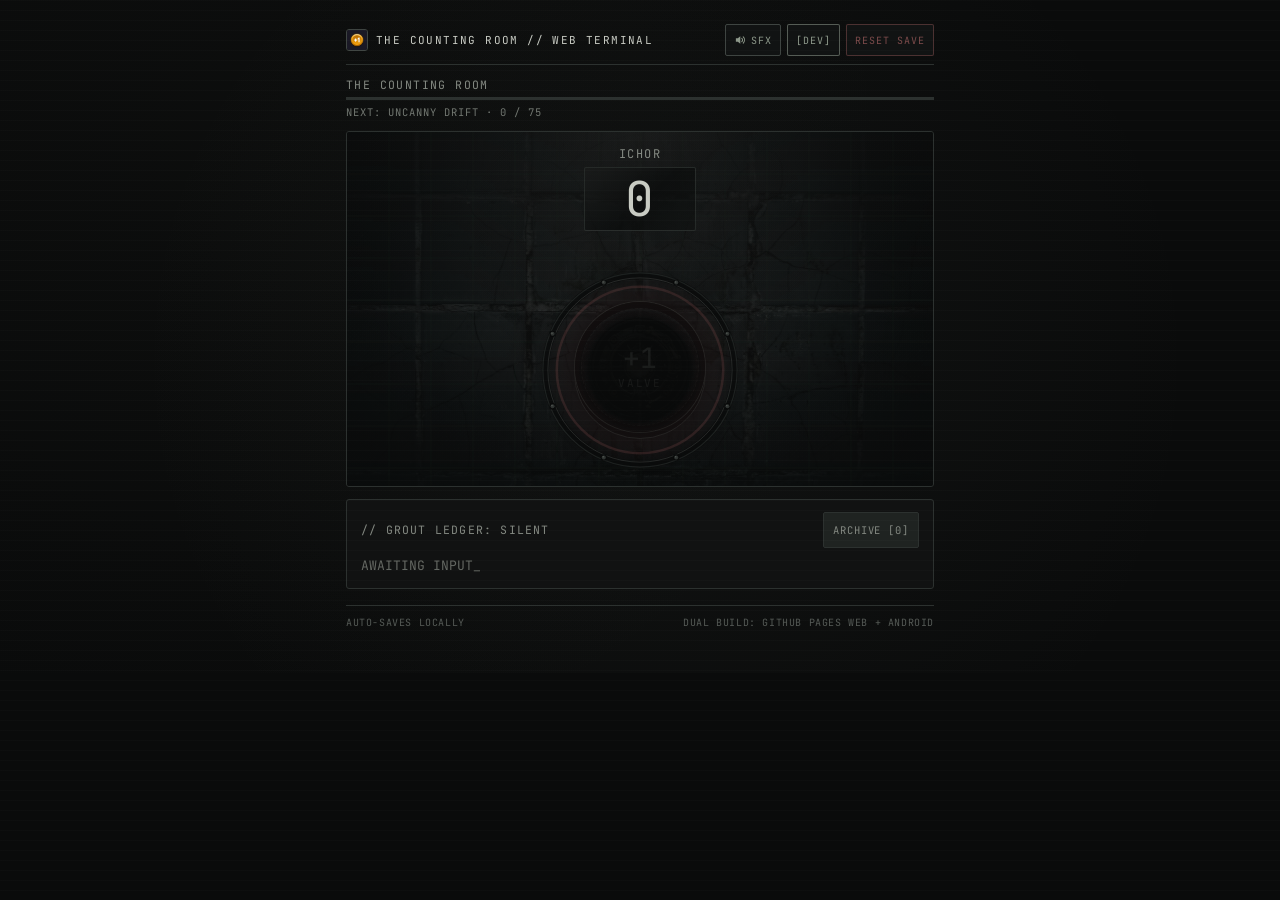
<file: index.html>
<!doctype html>
<html lang="en">
  <head>
    <meta charset="utf-8" />
    <meta name="viewport" content="width=device-width, initial-scale=1" />
    <meta http-equiv="refresh" content="0; url=./docs/" />
    <title>Tap Counter // Entering The Counting Room</title>
    <style>
      html,
      body {
        margin: 0;
        height: 100%;
        background: #0a0b0b;
        color: #838881;
        font-family: ui-monospace, SFMono-Regular, Menlo, Monaco, Consolas, monospace;
        display: flex;
        align-items: center;
        justify-content: center;
        text-align: center;
      }
      a {
        color: #8d988a;
        text-decoration: none;
        border: 1px solid #3e4441;
        padding: 10px 16px;
        border-radius: 2px;
        letter-spacing: 1px;
        font-size: 12px;
      }
    </style>
    <script>
      window.location.replace('./docs/');
    </script>
  </head>
  <body>
    <a href="./docs/">ENTER THE COUNTING ROOM</a>
  </body>
</html>
</file>
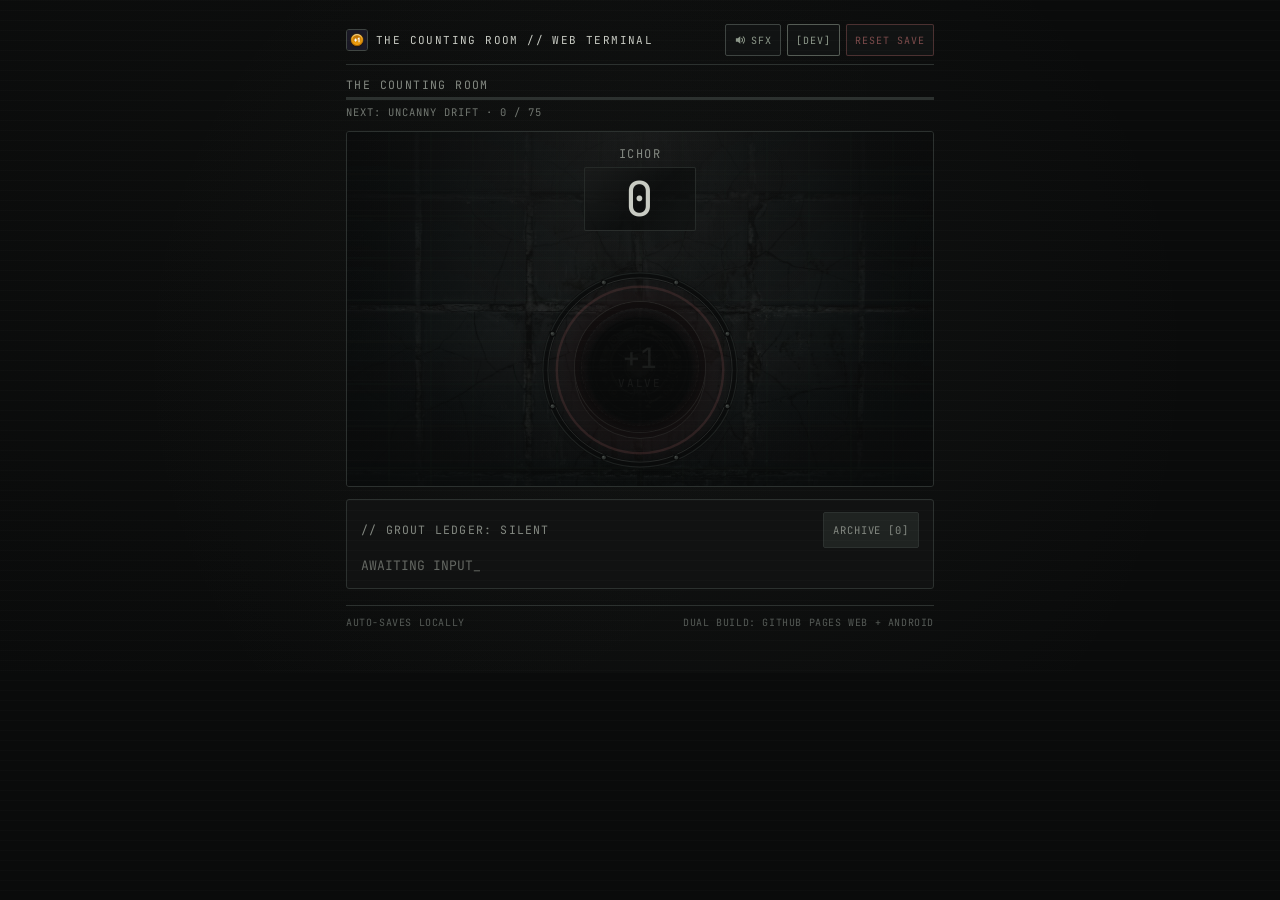
<file: docs/index.html>
<!doctype html>
<html lang="en">
  <head>
    <meta charset="utf-8" />
    <meta
      name="viewport"
      content="width=device-width, initial-scale=1, maximum-scale=1, user-scalable=no, viewport-fit=cover"
    />
    <meta name="theme-color" content="#0A0B0B" />
    <meta
      name="description"
      content="The Tending of the Unnamed Organ — a surreal, grotesque multi-arc incremental chamber playable in the browser and on Android."
    />
    <meta http-equiv="Cache-Control" content="no-cache, no-store, must-revalidate" />
    <meta http-equiv="Pragma" content="no-cache" />
    <meta name="app-build" content="3.16" />
    <title>Tap Counter // The Counting Room</title>
    <link rel="icon" type="image/png" href="./assets/icon.png" />
    <link rel="stylesheet" href="./styles.css?v=3.16" />
  </head>
  <body data-phase="0" data-arc="arc_1">
    <main class="app-shell">
      <header class="landing-bar">
        <div class="landing-identity">
          <img class="landing-icon" src="./assets/icon.png" alt="Chamber valve seal" />
          <h1 id="landing-title" class="landing-title">THE COUNTING ROOM // WEB TERMINAL</h1>
        </div>
        <div class="landing-actions">
          <button
            id="audio-mute-btn"
            type="button"
            class="mini-btn mini-btn--audio"
            aria-pressed="false"
            aria-label="Mute sound effects and room ambience"
          >
            <svg
              class="audio-icon"
              viewBox="0 0 16 16"
              width="12"
              height="12"
              aria-hidden="true"
              focusable="false"
            >
              <path
                class="audio-icon-speaker"
                fill="currentColor"
                d="M2.5 5.8h2.6L8.4 3v10L5.1 10.2H2.5z"
              />
              <path
                class="audio-icon-waves"
                fill="none"
                stroke="currentColor"
                stroke-width="1.4"
                stroke-linecap="round"
                d="M10.4 5.7a3.2 3.2 0 0 1 0 4.6M12.3 3.9a5.8 5.8 0 0 1 0 8.2"
              />
              <path
                class="audio-icon-slash"
                fill="none"
                stroke="currentColor"
                stroke-width="1.5"
                stroke-linecap="round"
                d="M10.3 5.5l4.2 5M14.5 5.5l-4.2 5"
              />
            </svg>
            <span id="audio-mute-label">SFX</span>
          </button>
          <button
            id="open-dev-btn"
            type="button"
            class="mini-btn mini-btn--dev"
            aria-label="Open clinical developer testing console"
          >
            [DEV]
          </button>
          <button
            id="wipe-save-btn"
            type="button"
            class="mini-btn mini-btn--danger"
            aria-label="Reset browser chamber save"
          >
            RESET SAVE
          </button>
        </div>
      </header>

      <!-- ==================== ARC 1: THE COUNTING ROOM ==================== -->
      <div id="arc1-shell" class="arc-shell">
        <section class="telemetry-header" aria-label="Chamber state">
          <div class="telemetry-row">
            <span id="phase-header" class="phase-label">THE COUNTING ROOM</span>
          </div>
          <div class="progress-track" aria-hidden="true">
            <div id="phase-progress-fill" class="progress-fill"></div>
          </div>
          <div id="threshold-status" class="threshold-status">NEXT: UNCANNY DRIFT · 0 / 75</div>
        </section>

        <section class="chamber-card" aria-label="Chamber wall and valve">
          <canvas id="chamber-backdrop-canvas" class="chamber-backdrop-canvas" aria-hidden="true"></canvas>
          <div id="chamber-jar-shelves" class="chamber-jar-shelves" aria-hidden="true"></div>

          <div class="chamber-foreground">
            <div class="counter-block">
              <div class="ichor-top-row">
                <span class="ichor-label">ICHOR</span>
                <span id="ichor-rate" class="ichor-rate" hidden></span>
              </div>

              <div class="counter-glass-wrap">
                <div id="counter-glass-plate" class="counter-glass-plate">
                  <span id="counter-value" class="counter-value" aria-live="polite">0</span>
                </div>
                <canvas id="leech-overlay-canvas" class="leech-overlay-canvas" aria-hidden="true"></canvas>
              </div>

              <div class="status-pills-row">
                <span id="stillness-text" class="status-tag" hidden></span>
                <span id="stillness-active-badge" class="status-tag status-tag--stillness" hidden>
                  STILLNESS DRIPPING
                </span>
                <span id="gaze-active-badge" class="status-tag status-tag--gaze" hidden></span>
                <span id="clamp-active-badge" class="status-tag status-tag--danger" hidden></span>
                <span id="bloom-active-badge" class="status-tag status-tag--danger" hidden></span>
              </div>
            </div>

            <div class="valve-arena">
              <canvas id="valve-hands-canvas" class="valve-hands-canvas" aria-hidden="true"></canvas>
              <div class="valve-well">
                <div class="valve-shadow-base" aria-hidden="true"></div>
                <button
                  id="valve-button"
                  type="button"
                  class="valve-button"
                  aria-label="Press the recessed wall valve to extract ichor"
                >
                  <span id="valve-wheel-rotator" class="valve-wheel-rotator" aria-hidden="true">
                    <img class="valve-art-img" src="./assets/img_recessed_valve.jpg" alt="" aria-hidden="true" />
                    <span class="valve-spokes" aria-hidden="true"></span>
                  </span>
                  <span class="valve-vignette" aria-hidden="true"></span>
                  <span id="valve-yield-text" class="valve-yield-text">+1</span>
                  <span id="valve-sub-label" class="valve-sub-label">VALVE</span>
                </button>
              </div>
              <div id="residue-layer" class="residue-layer" aria-hidden="true"></div>
            </div>
          </div>

          <canvas id="lamps-foreground-canvas" class="lamps-foreground-canvas" aria-hidden="true"></canvas>
          <div id="anomaly-layer" class="anomaly-layer"></div>
        </section>

        <section id="apparatus-deck" class="deck-panel" aria-label="Apparatus deck" hidden>
          <div id="deck-tabs" class="deck-tabs" role="tablist"></div>
          <div id="deck-content" class="deck-content"></div>
        </section>
      </div>

      <!-- ==================== ARC 2: THE INQUIRY (HAUNTED DESK) ==================== -->
      <div id="arc2-shell" class="arc-shell" hidden>
        <section class="telemetry-header telemetry-header--arc2" aria-label="Investigation telemetry">
          <div class="telemetry-row">
            <span id="arc2-header" class="phase-label">CASE I · UNCLAIMED ARREARS</span>
          </div>
          <div id="arc2-case-subtitle" class="cycle-status">Unsigned plea and twelve unpaid municipal water notices</div>
          <div class="progress-track" aria-hidden="true">
            <div id="arc2-case-progress-fill" class="progress-fill progress-fill--deep"></div>
          </div>
          <div id="arc2-chapter-status" class="threshold-status" hidden></div>
        </section>

        <section class="chamber-card chamber-card--desk" aria-label="Investigator office desk">
          <canvas id="investigator-desk-canvas" class="chamber-backdrop-canvas" aria-hidden="true"></canvas>

          <div class="chamber-foreground">
            <div class="counter-block">
              <div class="ichor-top-row">
                <span class="ichor-label">LEADS</span>
                <span id="arc2-leads-rate" class="ichor-rate" hidden></span>
              </div>

              <div class="counter-glass-plate counter-glass-plate--desk">
                <span id="arc2-leads-value" class="counter-value" aria-live="polite">0</span>
              </div>

              <div class="status-pills-row">
                <span id="arc2-silence-text" class="status-tag">SILENCE: 0</span>
                <span id="arc2-silence-badge" class="status-tag status-tag--stillness" hidden>
                  AFTER-HOURS SILENCE
                </span>
                <span id="arc2-scrub-badge" class="status-tag status-tag--gaze" hidden></span>
                <span id="arc2-focus-badge" class="status-tag status-tag--gaze" hidden></span>
              </div>
            </div>

            <div class="desk-stamp-arena">
              <button
                id="lamp-toggle-btn"
                type="button"
                class="lamp-toggle-btn"
                aria-pressed="true"
                aria-label="Pull brass desk lamp chain to switch between Daylight Leads and After-Hours Silence"
              >
                LAMP: ON (DAYLIGHT LEADS)
              </button>
              <button
                id="inspect-case-btn"
                type="button"
                class="desk-stamp-btn"
                aria-label="Stamp and inspect case file to gather leads"
              >
                <img
                  class="desk-stamp-photo"
                  src="./assets/img_arc2_case_stamp.jpg?v=3.16"
                  alt=""
                  aria-hidden="true"
                  draggable="false"
                />
                <span class="desk-stamp-scrim" aria-hidden="true"></span>
                <span id="inspect-yield-text" class="desk-stamp-yield">+1</span>
                <span class="desk-stamp-sub">STAMP CASE FILE</span>
              </button>
              <div id="arc2-residue-layer" class="residue-layer" aria-hidden="true"></div>
            </div>
          </div>

          <div id="desk-anomaly-layer" class="anomaly-layer"></div>
        </section>

        <section id="file-zero-reveal" class="file-zero-card" hidden>
          <div class="file-zero-kicker">// FILE #00 — SUBJECT INTAKE MATCH</div>
          <p class="file-zero-body">
            Distinguishing mark: pale transverse scar across left thumb. Status: Still seated at the
            recessed valve. The blotter curls back from damp hospital tile.
          </p>
          <button id="enter-arc3-btn" type="button" class="excision-btn excision-btn--confirm">
            STEP PAST THE SEAM
          </button>
        </section>

        <section id="arc2-deck" class="deck-panel" aria-label="Investigator case deck">
          <div id="arc2-deck-tabs" class="deck-tabs" role="tablist"></div>
          <div id="arc2-deck-content" class="deck-content"></div>
        </section>
      </div>

      <!-- ==================== ARC 3: THE UNMAKING (BREACH & CRIMSON FLOOD) ==================== -->
      <div id="arc3-shell" class="arc-shell arc3-shell" hidden>
        <div id="arc3-active-stage" class="arc3-active-stage">
          <section
            id="arc3-telemetry-header"
            class="telemetry-header telemetry-header--arc3"
            aria-label="Breach telemetry"
          >
            <div class="telemetry-row">
              <span id="arc3-header-title" class="phase-label phase-label--breach">BROKEN GROUT</span>
              <div id="arc3-wedge-pips" class="arc3-wedge-pips" aria-label="Driven memory wedges"></div>
            </div>
            <div class="progress-track progress-track--breach" aria-hidden="true">
              <div id="arc3-stratum-progress-fill" class="progress-fill progress-fill--breach"></div>
            </div>
            <div id="arc3-status-line" class="threshold-status threshold-status--breach">
              FRACTURE: 0 / 120 · FLOOD 8%
            </div>
          </section>

          <section class="chamber-card chamber-card--breach" aria-label="Breach chamber">
            <canvas id="arc3-breach-canvas" class="chamber-backdrop-canvas" aria-hidden="true"></canvas>
            <canvas id="arc3-flood-canvas" class="arc3-flood-canvas" aria-hidden="true"></canvas>
            <div id="arc3-jar-shelves" class="arc3-jar-shelves"></div>

            <div class="chamber-foreground arc3-foreground">
              <div class="counter-block">
                <div class="ichor-top-row">
                  <span id="arc3-hemorrhage-label" class="ichor-label ichor-label--breach">HEMORRHAGE</span>
                  <span id="arc3-flood-readout" class="ichor-rate ichor-rate--breach">FLOOD 8%</span>
                </div>

                <div class="counter-glass-plate counter-glass-plate--breach">
                  <span id="arc3-hemorrhage-value" class="counter-value" aria-live="polite">0</span>
                </div>

                <div class="status-pills-row">
                  <span id="arc3-clot-badge" class="status-tag status-tag--danger" hidden></span>
                  <span id="arc3-freeze-badge" class="status-tag status-tag--breach-calm" hidden></span>
                  <span id="arc3-momentum-badge" class="status-tag status-tag--breach-hot" hidden></span>
                  <span id="arc3-surge-badge" class="status-tag status-tag--breach-hot" hidden></span>
                </div>
              </div>

              <button
                id="arc3-canvas-drive-wedge"
                type="button"
                class="arc3-canvas-wedge-btn"
                aria-label="Drive memory wedge into the open seam"
                hidden
              >
                DRIVE WEDGE
              </button>

              <div id="arc3-wrench-arena" class="arc3-wrench-arena">
                <div class="valve-well">
                  <div class="valve-shadow-base" aria-hidden="true"></div>
                  <button
                    id="arc3-wrench-btn"
                    type="button"
                    class="valve-button arc3-wrench-btn"
                    aria-label="Wrench the valve counter-clockwise to fracture the chamber wall"
                  >
                    <span id="arc3-valve-rotator" class="valve-wheel-rotator" aria-hidden="true">
                      <img id="arc3-wrench-art" class="valve-art-img" src="./assets/img_arc3_wrench_valve.jpg?v=3.16" alt="" aria-hidden="true" />
                      <span class="valve-spokes" aria-hidden="true"></span>
                    </span>
                    <span class="valve-vignette arc3-wrench-vignette" aria-hidden="true"></span>
                    <span id="arc3-wrench-yield" class="valve-yield-text">+4.5</span>
                    <span id="arc3-wrench-sub" class="valve-sub-label">WRENCH CCW</span>
                  </button>
                </div>
                <div id="arc3-residue-layer" class="residue-layer" aria-hidden="true"></div>
              </div>

              <div id="arc3-finale-panel" class="arc3-finale-panel" hidden>
                <div id="arc3-final-pull-count" class="arc3-finale-kicker">PULL 0 OF 5</div>
                <button
                  id="arc3-final-pull-btn"
                  type="button"
                  class="arc3-final-pull-btn"
                  aria-label="Pull the open seam wider"
                >
                  WRENCH THE JAMB FREE (1 / 5)
                </button>
                <div class="arc3-finale-cd-track" aria-hidden="true">
                  <div id="arc3-final-pull-cooldown-fill" class="arc3-finale-cd-fill"></div>
                </div>
              </div>
            </div>

            <div id="arc3-rupture-layer" class="anomaly-layer"></div>
          </section>

          <div id="arc3-drive-banner" class="arc3-drive-banner" hidden>
            <button id="arc3-drive-banner-btn" type="button" class="excision-btn excision-btn--confirm">
              DRIVE WEDGE
            </button>
          </div>

          <section id="arc3-deck-panel" class="deck-panel deck-panel--breach" aria-label="Unmaking deck">
            <div id="arc3-deck-tabs" class="deck-tabs" role="tablist"></div>
            <div id="arc3-deck-content" class="deck-content"></div>
          </section>
        </div>

        <!-- Quiet Full-Bleed Crimson Submerged Aftermath -->
        <section id="arc3-submerged-overlay" class="arc3-submerged-stage" aria-label="Submerged aftermath" hidden>
          <canvas id="arc3-submerged-canvas" class="arc3-submerged-canvas" aria-hidden="true"></canvas>
          <div class="arc3-submerged-inner">
            <div class="arc3-submerged-kicker">THE SEAM HAS GIVEN WAY</div>
            <div id="arc3-submerged-count" class="arc3-submerged-meta">NOTES RECOVERED: 0</div>
            <div class="arc3-submerged-nav">
              <button id="arc3-submerged-archive-btn" type="button" class="arc3-ghost-btn">
                ARCHIVE
              </button>
            </div>
          </div>
        </section>
      </div>

      <!-- ==================== SHARED GROUT / CASE LEDGER ==================== -->
      <section id="ledger-panel" class="ledger-panel" aria-label="Grout transmission ledger">
        <div class="ledger-head">
          <span id="ledger-speaker" class="ledger-speaker">// GROUT LEDGER: SILENT</span>
          <button
            id="open-archive-btn"
            type="button"
            class="archive-pill"
            aria-label="Open recovered notes archive"
          >
            ARCHIVE [0]
          </button>
        </div>
        <div id="ledger-divider" class="ledger-divider" hidden></div>
        <p id="ledger-body" class="ledger-body ledger-body--idle">AWAITING INPUT_</p>
      </section>

      <footer class="landing-footer">
        <span>AUTO-SAVES LOCALLY</span>
        <span>DUAL BUILD: GITHUB PAGES WEB + ANDROID</span>
      </footer>
    </main>

    <!-- Non-blocking Dual-Lane Side-Margin Dripping Overlays (Right = Priority Story, Left = Subordinate Chamber Events) -->
    <div id="story-drip-layer" class="drip-lane drip-lane--story" aria-live="polite" aria-atomic="true"></div>
    <div id="event-drip-layer" class="drip-lane drip-lane--event" aria-live="polite" aria-atomic="true"></div>

    <!-- Recovered Fragments Archive Modal -->
    <div id="archive-modal" class="modal-backdrop" role="dialog" aria-modal="true" aria-labelledby="archive-modal-title" hidden>
      <div class="modal-sheet">
        <div class="modal-head">
          <h2 id="archive-modal-title" class="modal-title">// RECOVERED FRAGMENTS</h2>
          <button id="close-archive-btn" type="button" class="mini-btn">CLOSE</button>
        </div>
        <div id="archive-list" class="modal-body"></div>
      </div>
    </div>

    <!-- Clinical Dev Console Modal -->
    <div id="dev-modal" class="modal-backdrop" role="dialog" aria-modal="true" aria-labelledby="dev-modal-title" hidden>
      <div class="modal-sheet modal-sheet--dev">
        <div class="modal-head">
          <h2 id="dev-modal-title" class="modal-title">// CLINICAL DEV CONSOLE</h2>
          <button id="close-dev-btn" type="button" class="mini-btn">CLOSE</button>
        </div>
        <div class="modal-body dev-body">
          <div class="dev-section">
            <div class="dev-section-label">ACTIVE ARC</div>
            <div class="dev-chip-row">
              <button type="button" class="dev-chip" data-dev-arc="arc_1">ARC 1 // CHAMBER</button>
              <button type="button" class="dev-chip" data-dev-arc="arc_2">ARC 2 // DESK</button>
              <button type="button" class="dev-chip" data-dev-arc="arc_3">ARC 3 // SEAM</button>
            </div>
          </div>

          <div class="dev-section">
            <div class="dev-section-label">EXCISION MILESTONE UNLOCK (M0 – M6)</div>
            <div class="dev-chip-row">
              <button type="button" class="dev-chip" data-dev-m="0">M0</button>
              <button type="button" class="dev-chip" data-dev-m="1">M1</button>
              <button type="button" class="dev-chip" data-dev-m="2">M2</button>
              <button type="button" class="dev-chip" data-dev-m="3">M3</button>
              <button type="button" class="dev-chip" data-dev-m="4">M4</button>
              <button type="button" class="dev-chip" data-dev-m="5">M5</button>
              <button type="button" class="dev-chip" data-dev-m="6">M6</button>
            </div>
          </div>

          <div class="dev-section">
            <div class="dev-section-label">SURGICAL SCAR TREE</div>
            <div class="dev-chip-row">
              <button id="dev-unlock-scars-btn" type="button" class="dev-chip">UNLOCK ALL 16 NODES</button>
              <button id="dev-clear-scars-btn" type="button" class="dev-chip">CLEAR SCAR NODES</button>
            </div>
          </div>

          <div class="dev-section">
            <div class="dev-section-label">ARC 1 RESOURCES</div>
            <div class="dev-input-grid">
              <label class="dev-field">
                <span>ICHOR</span>
                <input id="dev-ichor-input" type="number" min="0" step="1" placeholder="e.g. 250000" />
              </label>
              <label class="dev-field">
                <span>STILLNESS</span>
                <input id="dev-stillness-input" type="number" min="0" step="1" placeholder="e.g. 250" />
              </label>
              <label class="dev-field">
                <span>SCAR TISSUE</span>
                <input id="dev-scar-input" type="number" min="0" step="1" placeholder="e.g. 40" />
              </label>
            </div>
            <div class="dev-chip-row">
              <button id="dev-apply-arc1-btn" type="button" class="dev-chip dev-chip--primary">APPLY ARC 1</button>
              <button type="button" class="dev-chip" data-dev-ichor="210000">SET 210K</button>
              <button type="button" class="dev-chip" data-dev-ichor="1800000">SET 1.8M</button>
              <button type="button" class="dev-chip" data-dev-ichor="24000000">SET 24M</button>
              <button type="button" class="dev-chip" data-dev-ichor="320000000">SET 320M</button>
              <button type="button" class="dev-chip" data-dev-ichor="4500000000">SET 4.5B</button>
              <button type="button" class="dev-chip" data-dev-ichor="160000000000">SET 160B</button>
              <button id="dev-preset-stillness-btn" type="button" class="dev-chip">+300 STILL</button>
              <button id="dev-preset-scar-btn" type="button" class="dev-chip">+40 SCAR</button>
            </div>
          </div>

          <div class="dev-section">
            <div class="dev-section-label">ARC 2 CASE ANGLES &amp; DESK RESOURCES</div>
            <div class="dev-input-grid">
              <label class="dev-field">
                <span>LEADS</span>
                <input id="dev-leads-input" type="number" min="0" step="1" placeholder="e.g. 50000" />
              </label>
              <label class="dev-field">
                <span>SILENCE</span>
                <input id="dev-silence-input" type="number" min="0" step="1" placeholder="e.g. 150" />
              </label>
            </div>
            <div class="dev-chip-row">
              <button id="dev-apply-arc2-btn" type="button" class="dev-chip dev-chip--primary">APPLY ARC 2</button>
              <button type="button" class="dev-chip" data-dev-leads="200000">SET 200K LEADS</button>
              <button type="button" class="dev-chip" data-dev-case="1">CASE I</button>
              <button type="button" class="dev-chip" data-dev-case="2">CASE II</button>
              <button type="button" class="dev-chip" data-dev-case="3">CASE III</button>
              <button type="button" class="dev-chip" data-dev-case="4">CASE IV</button>
              <button type="button" class="dev-chip" data-dev-case="5">CASE V</button>
              <button id="dev-arc2-f0-btn" type="button" class="dev-chip">FILE #00</button>
              <button id="dev-toggle-lamp-btn" type="button" class="dev-chip">TOGGLE LAMP</button>
              <button id="dev-all-exhibits-btn" type="button" class="dev-chip">ALL EXHIBITS</button>
              <button id="dev-reset-arc2-btn" type="button" class="dev-chip">RESET ARC 2</button>
            </div>
          </div>

          <div class="dev-section">
            <div class="dev-section-label">ARC 3 BREACH</div>
            <div class="dev-input-grid">
              <label class="dev-field">
                <span>HEMORRHAGE</span>
                <input id="dev-hemorrhage-input" type="number" min="0" step="1" placeholder="e.g. 25000" />
              </label>
              <label class="dev-field">
                <span>FRACTURE</span>
                <input id="dev-fracture-input" type="number" min="0" step="1" placeholder="e.g. 750" />
              </label>
            </div>
            <div class="dev-chip-row">
              <button id="dev-apply-arc3-btn" type="button" class="dev-chip dev-chip--primary">APPLY ARC 3</button>
              <button type="button" class="dev-chip" data-dev-stratum="1">S1</button>
              <button type="button" class="dev-chip" data-dev-stratum="2">S2</button>
              <button type="button" class="dev-chip" data-dev-stratum="3">S3</button>
              <button type="button" class="dev-chip" data-dev-stratum="4">S4</button>
              <button type="button" class="dev-chip" data-dev-stratum="5">S5</button>
              <button id="dev-arc3-fill-fracture-btn" type="button" class="dev-chip">FILL FRACTURE</button>
              <button id="dev-arc3-finale-btn" type="button" class="dev-chip dev-chip--danger">JUMP FINALE</button>
              <button id="dev-spawn-rupture-btn" type="button" class="dev-chip">SPAWN RUPTURE</button>
              <button id="dev-reset-arc3-btn" type="button" class="dev-chip">RESET ARC 3</button>
            </div>
          </div>

          <div class="dev-section">
            <div class="dev-section-label">SIMULATION & ANOMALIES</div>
            <div class="dev-chip-row">
              <button id="dev-spawn-wall-btn" type="button" class="dev-chip">SPAWN WALL ANOMALY</button>
              <button id="dev-spawn-desk-btn" type="button" class="dev-chip">SPAWN DESK ANOMALY</button>
              <button id="dev-skip-60s-btn" type="button" class="dev-chip">FAST-FORWARD +60s</button>
              <button id="dev-wipe-btn" type="button" class="dev-chip dev-chip--danger">HARD RESET</button>
            </div>
          </div>
        </div>
      </div>
    </div>

    <!-- Browser Save Reset Confirmation Modal -->
    <div id="reset-modal" class="modal-backdrop" role="dialog" aria-modal="true" aria-labelledby="reset-modal-title" hidden>
      <div class="modal-sheet">
        <div class="modal-head">
          <h2 id="reset-modal-title" class="modal-title">// PURGE LOCAL CHAMBER RECORD</h2>
        </div>
        <div class="modal-body">
          <p class="excision-summary">
            Clear all locally stored browser Ichor, Organisms, Scar Tissue, Surgical Nodes, Case
            Files, and Archive fragments? This cannot be undone.
          </p>
          <div class="excision-btn-row">
            <button id="cancel-reset-btn" type="button" class="excision-btn excision-btn--cancel">HOLD</button>
            <button id="confirm-reset-btn" type="button" class="excision-btn excision-btn--confirm">PURGE RECORD</button>
          </div>
        </div>
      </div>
    </div>

    <script type="module" src="./src/app.js?v=3.16"></script>
  </body>
</html>
</file>
<file: docs/styles.css>
@font-face {
  font-family: 'JetBrains Mono';
  src: url('./assets/jetbrains_mono.ttf') format('truetype');
  font-weight: 100 800;
  font-style: normal;
  font-display: swap;
}

[hidden] {
  display: none !important;
}

:root {
  --void-abyss: #0a0b0b;
  --sunken-slate: #111313;
  --apparatus-surface: #171a19;
  --chitin-surface: #1f2321;
  --hairline-ash: #2c312f;
  --fracture-outline: #3e4441;

  --bleached-bone: #c8cbc3;
  --weathered-ash: #838881;
  --faded-soot: #555a56;
  --abyss-ink: #0d0e0e;

  --pale-lichen: #8d988a;
  --lichen-shadow: #232924;
  --bile-olive: #6b705c;
  --bile-shadow: #21241e;
  --dried-clot: #7b4a4a;
  --clot-shadow: #28191a;
  --bruised-violet: #4c4352;
  --dread-error: #8f5252;
  --dread-error-container: #2e1a1a;

  --aura-primary: rgba(141, 152, 138, 0.055);
  --aura-grotesque: rgba(107, 112, 92, 0.025);
  --hairline: var(--hairline-ash);
  --scanline-alpha: 0.025;
}

body[data-phase='1'] {
  --aura-primary: rgba(107, 112, 92, 0.07);
  --aura-grotesque: rgba(123, 74, 74, 0.035);
  --scanline-alpha: 0.035;
}

body[data-phase='2'] {
  --aura-primary: rgba(123, 74, 74, 0.085);
  --aura-grotesque: rgba(107, 112, 92, 0.05);
  --hairline: var(--fracture-outline);
  --scanline-alpha: 0.045;
}

body[data-phase='3'] {
  --aura-primary: rgba(76, 67, 82, 0.095);
  --aura-grotesque: rgba(123, 74, 74, 0.065);
  --hairline: var(--fracture-outline);
  --scanline-alpha: 0.055;
}

body[data-phase='4'] {
  --aura-primary: rgba(76, 67, 82, 0.115);
  --aura-grotesque: rgba(123, 74, 74, 0.085);
  --hairline: rgba(123, 74, 74, 0.42);
  --scanline-alpha: 0.068;
}

*,
*::before,
*::after {
  box-sizing: border-box;
  touch-action: manipulation;
}

html,
body {
  margin: 0;
  padding: 0;
  min-height: 100%;
  background-color: var(--void-abyss);
  color: var(--bleached-bone);
  font-family: 'JetBrains Mono', ui-monospace, SFMono-Regular, Menlo, Monaco, Consolas, monospace;
  -webkit-font-smoothing: antialiased;
  -webkit-tap-highlight-color: transparent;
  touch-action: manipulation;
  overflow-x: hidden;
}

body {
  position: relative;
  background-image:
    radial-gradient(circle at 52% 40%, var(--aura-primary), transparent 62%),
    radial-gradient(circle at 22% 18%, var(--aura-grotesque), transparent 52%);
  background-attachment: fixed;
}

body::after {
  content: '';
  position: fixed;
  inset: 0;
  pointer-events: none;
  z-index: 40;
  background-image: repeating-linear-gradient(
    to bottom,
    rgba(200, 203, 195, var(--scanline-alpha)) 0px,
    rgba(200, 203, 195, var(--scanline-alpha)) 1px,
    transparent 1px,
    transparent 10px
  );
}

button {
  font-family: inherit;
  color: inherit;
  cursor: pointer;
  touch-action: manipulation;
  -webkit-tap-highlight-color: transparent;
  -webkit-touch-callout: none;
  user-select: none;
  -webkit-user-select: none;
}

button:disabled {
  cursor: not-allowed;
}

button:focus-visible {
  outline: 1.5px solid var(--pale-lichen);
  outline-offset: 2px;
}

.app-shell {
  width: 100%;
  max-width: 620px;
  margin: 0 auto;
  padding: 14px 16px 32px;
  display: flex;
  flex-direction: column;
  gap: 12px;
  position: relative;
  z-index: 1;
}

/* Subtle institutional landing strip */
.landing-bar {
  display: flex;
  align-items: center;
  justify-content: space-between;
  gap: 10px;
  padding-bottom: 8px;
  border-bottom: 1px solid var(--hairline);
}

.landing-identity {
  display: flex;
  align-items: center;
  gap: 8px;
  min-width: 0;
}

.landing-icon {
  width: 22px;
  height: 22px;
  border-radius: 3px;
  border: 1px solid var(--fracture-outline);
  background: var(--sunken-slate);
  object-fit: cover;
  flex-shrink: 0;
}

.landing-title {
  margin: 0;
  font-size: 11px;
  letter-spacing: 1.4px;
  text-transform: uppercase;
  color: var(--bleached-bone);
  white-space: nowrap;
  overflow: hidden;
  text-overflow: ellipsis;
}

.landing-actions {
  display: flex;
  align-items: center;
  gap: 6px;
  flex-shrink: 0;
}

.mini-btn {
  min-height: 32px;
  padding: 4px 8px;
  font-size: 10px;
  letter-spacing: 1px;
  background: var(--sunken-slate);
  border: 1px solid var(--hairline);
  border-radius: 2px;
  color: var(--weathered-ash);
  transition: border-color 140ms ease, color 140ms ease, background-color 140ms ease;
}

.mini-btn:hover {
  border-color: var(--fracture-outline);
  color: var(--bleached-bone);
}

.mini-btn--danger {
  color: var(--dried-clot);
  border-color: rgba(123, 74, 74, 0.55);
}

.mini-btn--danger:hover {
  background: var(--clot-shadow);
  color: var(--bleached-bone);
}

.mini-btn--audio {
  display: inline-flex;
  align-items: center;
  gap: 5px;
  color: var(--pale-lichen);
  border-color: var(--fracture-outline);
}

.mini-btn--audio .audio-icon-slash {
  display: none;
}

.mini-btn--audio.is-muted {
  color: var(--weathered-ash);
  border-color: var(--hairline);
  background: var(--void-abyss);
  opacity: 0.82;
}

.mini-btn--audio.is-muted .audio-icon-waves {
  display: none;
}

.mini-btn--audio.is-muted .audio-icon-slash {
  display: inline;
}

.audio-icon {
  display: block;
  flex-shrink: 0;
}

/* Phase telemetry header */
.telemetry-header {
  display: flex;
  flex-direction: column;
  gap: 5px;
}

.telemetry-row {
  display: flex;
  justify-content: space-between;
  align-items: center;
  gap: 8px;
}

.phase-label {
  font-size: 11.5px;
  letter-spacing: 1.4px;
  color: var(--weathered-ash);
}

.phase-badge {
  font-size: 10.5px;
  letter-spacing: 1.2px;
  color: var(--dried-clot);
}

.cycle-status {
  font-size: 11px;
  letter-spacing: 1.1px;
  color: var(--pale-lichen);
}

.scar-passive-status {
  font-size: 11.5px;
  color: var(--weathered-ash);
  letter-spacing: 0.4px;
}

.progress-track {
  width: 100%;
  height: 2.5px;
  background: var(--hairline);
  overflow: hidden;
}

.progress-fill {
  height: 100%;
  width: 0%;
  background: var(--pale-lichen);
  transition: width 160ms linear, background-color 240ms ease;
}

.progress-fill--deep {
  background: var(--dried-clot);
}

.threshold-status {
  font-size: 10.5px;
  letter-spacing: 1px;
  color: rgba(131, 136, 129, 0.85);
}

.threshold-status--ready {
  color: var(--dried-clot);
}

/* Chamber Canvas */
.chamber-card {
  position: relative;
  width: 100%;
  height: 332px;
  background: rgba(17, 19, 19, 0.88);
  border: 1px solid var(--hairline);
  border-radius: 3px;
  overflow: hidden;
  user-select: none;
  -webkit-user-select: none;
}

.chamber-backdrop-canvas {
  position: absolute;
  inset: 0;
  width: 100%;
  height: 100%;
  pointer-events: none;
}

.lamps-foreground-canvas {
  position: absolute;
  inset: 0;
  width: 100%;
  height: 100%;
  pointer-events: none;
  z-index: 4;
}

/* Twin recessed dark cast-iron specimen jar shelves flanking the lower chamber wall */
.chamber-jar-shelves {
  position: absolute;
  inset: 0;
  pointer-events: none;
  z-index: 1;
}

.chamber-jar-shelf {
  position: absolute;
  bottom: 5px;
  display: flex;
  flex-direction: column;
  align-items: center;
}

.chamber-jar-shelf--left {
  left: 6px;
}

.chamber-jar-shelf--right {
  right: 6px;
}

.chamber-jar-row {
  display: flex;
  align-items: flex-end;
  gap: 2px;
  padding: 0 4px;
}

.chamber-jar-specimen {
  position: relative;
  width: 26px;
  height: 36px;
  display: flex;
  align-items: flex-end;
  justify-content: center;
  transform-origin: center bottom;
}

.chamber-jar-specimen--tall {
  width: 29px;
  height: 41px;
}

.chamber-jar-specimen::after {
  content: '';
  position: absolute;
  left: 16%;
  right: 16%;
  bottom: -2px;
  height: 5px;
  border-radius: 50%;
  background: radial-gradient(ellipse at center, rgba(4, 5, 5, 0.84) 0%, transparent 78%);
  pointer-events: none;
}

.chamber-jar-img {
  width: 100%;
  height: 100%;
  object-fit: cover;
  display: block;
  filter: brightness(0.92) contrast(1.06);
  -webkit-mask-image: radial-gradient(
    ellipse 68% 72% at 50% 53%,
    #000 58%,
    rgba(0, 0, 0, 0.45) 84%,
    transparent 100%
  );
  mask-image: radial-gradient(
    ellipse 68% 72% at 50% 53%,
    #000 58%,
    rgba(0, 0, 0, 0.45) 84%,
    transparent 100%
  );
  transition: filter 420ms ease;
}

.chamber-jar-shelves--stillness .chamber-jar-img {
  filter: brightness(1.02) contrast(1.08) drop-shadow(0 0 3px rgba(141, 152, 138, 0.28));
}

.chamber-jar-specimen--pulse {
  animation: jar-borrowed-pulse 3.1s ease-in-out infinite;
  will-change: transform, filter;
}

@keyframes jar-borrowed-pulse {
  0%,
  100% {
    transform: scale(1);
    filter: drop-shadow(0 0 0 rgba(123, 74, 74, 0));
  }
  18% {
    transform: scale(1.032);
    filter: drop-shadow(0 0 4px rgba(132, 62, 62, 0.34));
  }
  34% {
    transform: scale(1.006);
    filter: drop-shadow(0 0 1px rgba(132, 62, 62, 0.12));
  }
  50% {
    transform: scale(1.02);
    filter: drop-shadow(0 0 3px rgba(132, 62, 62, 0.24));
  }
  70% {
    transform: scale(1);
    filter: drop-shadow(0 0 0 rgba(123, 74, 74, 0));
  }
}

.chamber-jar-ledge {
  position: relative;
  width: 100%;
  min-width: 40px;
  height: 6px;
  margin-top: -1px;
  border-radius: 1.5px;
  background: linear-gradient(180deg, #2b302e 0%, #171a19 52%, #0c0e0e 100%);
  border-top: 1px solid rgba(141, 152, 138, 0.34);
  border-bottom: 1px solid rgba(6, 7, 7, 0.92);
  box-shadow:
    0 3px 5px rgba(3, 4, 4, 0.72),
    inset 0 1px 0 rgba(200, 203, 195, 0.12);
}

.chamber-jar-shelves--stillness .chamber-jar-ledge {
  border-top-color: rgba(141, 152, 138, 0.54);
}

.chamber-jar-ledge::before,
.chamber-jar-ledge::after {
  content: '';
  position: absolute;
  top: 1.5px;
  width: 3px;
  height: 3px;
  border-radius: 50%;
  background: radial-gradient(circle at 35% 35%, #5c635e, #181b1a 75%);
  box-shadow: 0 4px 0 0 rgba(10, 12, 12, 0.85);
}

.chamber-jar-ledge::before {
  left: 5px;
}

.chamber-jar-ledge::after {
  right: 5px;
}

.chamber-foreground {
  position: relative;
  z-index: 2;
  height: 100%;
  padding: 14px 16px;
  display: flex;
  flex-direction: column;
  align-items: center;
  justify-content: space-between;
}

.counter-block {
  display: flex;
  flex-direction: column;
  align-items: center;
  gap: 5px;
}

.ichor-top-row {
  display: flex;
  align-items: center;
  gap: 10px;
}

.ichor-label {
  font-size: 12px;
  letter-spacing: 1.6px;
  color: var(--weathered-ash);
}

.ichor-rate {
  font-size: 11.5px;
  letter-spacing: 0.9px;
  color: var(--pale-lichen);
}

.counter-glass-wrap {
  position: relative;
  display: inline-flex;
  align-items: center;
  justify-content: center;
}

.counter-glass-plate {
  position: relative;
  min-width: 112px;
  padding: 6px 32px;
  background: rgba(10, 11, 11, 0.65);
  border: 1px solid rgba(44, 49, 47, 0.78);
  border-radius: 2px;
  background-image: linear-gradient(
    135deg,
    rgba(200, 203, 195, 0.06),
    transparent 55%,
    rgba(141, 152, 138, 0.04)
  );
  transition: border-color 240ms ease;
}

.counter-glass-plate--grazed {
  border-color: rgba(107, 112, 92, 0.7);
}

.counter-value {
  display: block;
  font-size: 48px;
  line-height: 1.05;
  font-weight: 500;
  letter-spacing: 1px;
  color: var(--bleached-bone);
  text-align: center;
  transition: transform 90ms ease-out;
}

.counter-value--medium {
  font-size: 40px;
}

.counter-value--compact {
  font-size: 32px;
}

.counter-value--recoil {
  transform: scale(0.95);
}

.leech-overlay-canvas {
  position: absolute;
  inset: -8px -32px;
  width: calc(100% + 64px);
  height: calc(100% + 16px);
  pointer-events: none;
}

.status-pills-row {
  display: flex;
  flex-wrap: wrap;
  justify-content: center;
  gap: 10px;
  min-height: 15px;
}

.status-tag {
  font-size: 10.5px;
  letter-spacing: 0.9px;
  color: var(--weathered-ash);
}

.status-tag--stillness {
  color: var(--bile-olive);
}

.status-tag--stillness-active {
  color: var(--pale-lichen);
}

.status-tag--gaze {
  color: var(--dried-clot);
}

/* Valve & Suture-Hands Arena */
.valve-arena {
  position: relative;
  width: 228px;
  height: 204px;
  display: flex;
  align-items: center;
  justify-content: center;
}

.valve-hands-canvas {
  position: absolute;
  width: 228px;
  height: 228px;
  pointer-events: none;
  z-index: 3;
}

.valve-well {
  position: relative;
  width: 132px;
  height: 138px;
  z-index: 2;
}

.valve-shadow-base {
  position: absolute;
  top: 6px;
  left: 0;
  width: 132px;
  height: 132px;
  border-radius: 50%;
  background: var(--void-abyss);
  border: 1px solid var(--hairline-ash);
}

.valve-button {
  position: relative;
  width: 132px;
  height: 132px;
  padding: 0;
  border-radius: 50%;
  border: 1px solid rgba(62, 68, 65, 0.72);
  background: var(--sunken-slate);
  overflow: hidden;
  display: flex;
  flex-direction: column;
  align-items: center;
  justify-content: center;
  gap: 3px;
  transition: transform 80ms ease, border-color 120ms ease;
}

.valve-button:hover {
  border-color: rgba(141, 152, 138, 0.58);
}

.valve-button:active,
.valve-button.is-pressed {
  transform: translateY(5px) scale(0.96);
  border-color: rgba(123, 74, 74, 0.85);
}

.valve-wheel-rotator {
  position: absolute;
  inset: 0;
  border-radius: 50%;
  pointer-events: none;
  will-change: transform;
}

.valve-art-img {
  position: absolute;
  inset: 0;
  width: 100%;
  height: 100%;
  object-fit: cover;
  opacity: 0.6;
  pointer-events: none;
}

.valve-spokes {
  position: absolute;
  inset: 6px;
  border-radius: 50%;
  border: 1.5px dashed rgba(200, 203, 195, 0.24);
  background:
    linear-gradient(0deg, transparent 48%, rgba(200, 203, 195, 0.16) 50%, transparent 52%),
    linear-gradient(90deg, transparent 48%, rgba(200, 203, 195, 0.16) 50%, transparent 52%),
    linear-gradient(45deg, transparent 48%, rgba(123, 74, 74, 0.16) 50%, transparent 52%),
    linear-gradient(135deg, transparent 48%, rgba(123, 74, 74, 0.16) 50%, transparent 52%);
  pointer-events: none;
}

.valve-vignette {
  position: absolute;
  inset: 0;
  background: radial-gradient(circle, rgba(10, 11, 11, 0.72) 0%, rgba(10, 11, 11, 0.50) 100%);
  pointer-events: none;
}

.valve-yield-text {
  position: relative;
  z-index: 1;
  font-size: 28px;
  font-weight: 500;
  color: rgba(200, 203, 195, 0.88);
  line-height: 1.05;
  pointer-events: none;
}

.valve-yield-text--compact {
  font-size: 22px;
}

.valve-sub-label {
  position: relative;
  z-index: 1;
  font-size: 11px;
  letter-spacing: 1.8px;
  color: rgba(200, 203, 195, 0.70);
  pointer-events: none;
}

.residue-layer {
  position: absolute;
  inset: 0;
  pointer-events: none;
  z-index: 5;
}

.residue-float {
  position: absolute;
  left: 50%;
  top: 46%;
  font-size: 14px;
  font-weight: 600;
  color: var(--pale-lichen);
  pointer-events: none;
  animation: residue-rise 680ms cubic-bezier(0.22, 1, 0.36, 1) forwards;
}

@keyframes residue-rise {
  0% {
    opacity: 0.78;
    transform: translate(calc(-50% + var(--drift-x, 0px)), -44px);
  }
  100% {
    opacity: 0;
    transform: translate(calc(-50% + var(--drift-x, 0px)), -118px);
  }
}

/* Interactive Wall Anomalies */
.anomaly-layer {
  position: absolute;
  inset: 0;
  pointer-events: none;
  z-index: 6;
}

@keyframes wall-anomaly-breathe {
  0%,
  100% {
    transform: translate(-50%, -50%) scale(0.982, 0.988);
    filter: drop-shadow(0 0 6px rgba(0, 0, 0, 0.72));
  }
  38% {
    transform: translate(-50%, -50%) scale(1.042, 1.028);
    filter: drop-shadow(0 0 13px var(--anomaly-glow, rgba(200, 203, 195, 0.30)))
      drop-shadow(0 3px 8px rgba(0, 0, 0, 0.78));
  }
  54% {
    transform: translate(-50%, -50%) scale(1.03, 1.038);
    filter: drop-shadow(0 0 11px var(--anomaly-glow, rgba(200, 203, 195, 0.24)))
      drop-shadow(0 3px 7px rgba(0, 0, 0, 0.74));
  }
}

@keyframes wall-anomaly-pulse {
  0%,
  100% {
    transform: translate(-50%, -50%) scale(0.98, 0.986);
    filter: drop-shadow(0 0 7px rgba(18, 6, 6, 0.8));
  }
  28% {
    transform: translate(-50%, -50%) scale(1.052, 1.038);
    filter: drop-shadow(0 0 16px var(--anomaly-glow, rgba(148, 66, 66, 0.48)))
      drop-shadow(0 3px 10px rgba(0, 0, 0, 0.82));
  }
  44% {
    transform: translate(-50%, -50%) scale(1.008, 1.014);
    filter: drop-shadow(0 0 9px var(--anomaly-glow, rgba(123, 74, 74, 0.28)))
      drop-shadow(0 2px 7px rgba(0, 0, 0, 0.76));
  }
  58% {
    transform: translate(-50%, -50%) scale(1.038, 1.044);
    filter: drop-shadow(0 0 14px var(--anomaly-glow, rgba(148, 66, 66, 0.42)))
      drop-shadow(0 3px 9px rgba(0, 0, 0, 0.8));
  }
}

.anomaly-node {
  position: absolute;
  transform: translate(-50%, -50%);
  width: 62px;
  height: 62px;
  padding: 4px;
  border-radius: 3px;
  background: rgba(10, 11, 11, 0.92);
  border: 1px solid rgba(200, 203, 195, 0.65);
  display: flex;
  flex-direction: column;
  align-items: center;
  justify-content: center;
  gap: 2px;
  pointer-events: auto;
  transition: transform 120ms ease, background-color 120ms ease, border-color 140ms ease, filter 140ms ease;
}

.anomaly-layer .anomaly-node,
.anomaly-node--wall {
  will-change: transform, filter;
  animation: wall-anomaly-breathe var(--breath-duration, 4.6s) ease-in-out var(--breath-delay, 0s) infinite;
}

.anomaly-node--wall {
  width: 76px;
  height: 76px;
  padding: 0;
  border: none;
  border-radius: 50%;
  background: radial-gradient(
    circle,
    rgba(10, 11, 11, 0.86) 0%,
    var(--anomaly-cavity, rgba(14, 15, 14, 0.56)) 56%,
    transparent 86%
  );
  overflow: visible;
}

.anomaly-node:hover {
  transform: translate(-50%, -50%) scale(1.06);
  background: var(--sunken-slate);
}

.anomaly-layer .anomaly-node:hover,
.anomaly-node--wall:hover {
  animation: none;
  transform: translate(-50%, -50%) scale(1.07);
  filter: drop-shadow(0 0 15px var(--anomaly-glow, rgba(200, 203, 195, 0.36)))
    drop-shadow(0 4px 11px rgba(0, 0, 0, 0.85));
}

.anomaly-node--wall:hover {
  background: radial-gradient(
    circle,
    rgba(10, 11, 11, 0.9) 0%,
    var(--anomaly-cavity, rgba(18, 20, 18, 0.68)) 60%,
    transparent 88%
  );
}

.anomaly-node--pale_tooth {
  --breath-duration: 5.2s;
  --anomaly-glow: rgba(200, 203, 195, 0.30);
  --anomaly-cavity: rgba(20, 22, 21, 0.54);
  color: var(--bleached-bone);
}

.anomaly-node--glass_eye {
  --breath-duration: 4.4s;
  --anomaly-glow: rgba(141, 152, 138, 0.38);
  --anomaly-cavity: rgba(31, 37, 32, 0.58);
  color: var(--pale-lichen);
}

.anomaly-node--swollen_nodule {
  --breath-duration: 3.6s;
  --anomaly-glow: rgba(154, 68, 68, 0.50);
  --anomaly-cavity: rgba(46, 20, 21, 0.66);
  color: var(--dried-clot);
  animation-name: wall-anomaly-pulse;
}

.anomaly-node--chitin_rib {
  --breath-duration: 4.0s;
  --anomaly-glow: rgba(146, 76, 74, 0.42);
  --anomaly-cavity: rgba(42, 22, 22, 0.62);
  color: var(--dried-clot);
}

.anomaly-photo {
  width: 68px;
  height: 68px;
  border-radius: 50%;
  object-fit: cover;
  transform: scale(1.12);
  pointer-events: none;
  display: block;
  -webkit-mask-image: radial-gradient(
    circle,
    #000 46%,
    rgba(0, 0, 0, 0.88) 65%,
    rgba(0, 0, 0, 0.28) 84%,
    transparent 100%
  );
  mask-image: radial-gradient(
    circle,
    #000 46%,
    rgba(0, 0, 0, 0.88) 65%,
    rgba(0, 0, 0, 0.28) 84%,
    transparent 100%
  );
}

.anomaly-glyph {
  width: 30px;
  height: 30px;
  pointer-events: none;
}

.anomaly-label {
  font-size: 9px;
  letter-spacing: 1px;
}

.anomaly-node--wall .anomaly-label {
  position: absolute;
  bottom: 0;
  left: 50%;
  transform: translateX(-50%);
  padding: 1px 5px;
  border-radius: 2px;
  background: rgba(10, 11, 11, 0.82);
  font-size: 8.5px;
  letter-spacing: 1.1px;
  line-height: 1.25;
  white-space: nowrap;
  pointer-events: none;
}

/* Apparatus Deck */
.deck-panel {
  background: rgba(17, 19, 19, 0.92);
  border: 1px solid var(--hairline);
  border-radius: 3px;
  overflow: hidden;
}

.deck-tabs {
  display: flex;
  border-bottom: 1px solid var(--hairline);
}

.deck-tab {
  position: relative;
  flex: 1;
  min-height: 44px;
  padding: 10px 8px;
  background: var(--sunken-slate);
  border: none;
  border-right: 1px solid var(--hairline);
  font-size: 11px;
  letter-spacing: 1px;
  color: var(--weathered-ash);
  text-align: center;
  display: inline-flex;
  align-items: center;
  justify-content: center;
  gap: 5px;
  transition: background-color 140ms ease, color 140ms ease, box-shadow 140ms ease;
}

.deck-tab:last-child {
  border-right: none;
}

.deck-tab.is-active {
  background: var(--chitin-surface);
  color: var(--bleached-bone);
}

.deck-tab--excision {
  color: var(--dried-clot);
}

.deck-tab--excision.is-active {
  background: var(--clot-shadow);
  color: var(--dried-clot);
}

.deck-tab--alert:not(.is-active) {
  background: #341315;
  color: #e8dcd8;
  box-shadow: inset 0 2px 0 #8d393c, inset 0 0 0 1px #6e2c2f;
  animation: tab-clot-pulse 2.4s ease-in-out infinite;
}

.deck-tab-pip {
  width: 6px;
  height: 6px;
  border-radius: 50%;
  background: #d05c60;
  flex-shrink: 0;
  display: none;
}

.deck-tab--alert:not(.is-active) .deck-tab-pip {
  display: inline-block;
  animation: tab-clot-pip 2.4s ease-in-out infinite;
}

@keyframes tab-clot-pulse {
  0%,
  100% {
    background: #341315;
    box-shadow: inset 0 2px 0 #7b3033, inset 0 0 0 1px #6e2c2f;
  }
  50% {
    background: #611e22;
    box-shadow: inset 0 2px 0 #b84d50, inset 0 0 0 1px #b2494c;
  }
}

@keyframes tab-clot-pip {
  0%,
  100% {
    opacity: 0.65;
    transform: scale(0.92);
  }
  50% {
    opacity: 1;
    transform: scale(1.12);
  }
}

.prestige-banner {
  padding: 7px 12px;
  background: rgba(40, 25, 26, 0.5);
  border-bottom: 1px solid var(--hairline);
  font-size: 11.5px;
  color: rgba(200, 203, 195, 0.92);
}

.deck-content {
  padding: 12px;
  display: flex;
  flex-direction: column;
  gap: 10px;
}

/* Wet-Lab Organism Specimen Dossier Card */
.organism-card {
  background: rgba(31, 35, 33, 0.92);
  border: 1px solid var(--hairline-ash);
  border-radius: 2px;
  overflow: hidden;
}

.organism-card--affordable {
  border-color: var(--fracture-outline);
}

.organism-card--weeping {
  border-color: rgba(141, 152, 138, 0.72);
}

.organism-card--dormant {
  background: var(--void-abyss);
}

.organism-header {
  display: flex;
  align-items: center;
  justify-content: space-between;
  gap: 8px;
  padding: 6px 10px;
  background: rgba(10, 11, 11, 0.52);
  border-bottom: 1px solid rgba(44, 49, 47, 0.85);
}

.organism-title-group {
  display: flex;
  align-items: center;
  gap: 6px;
  min-width: 0;
}

.organism-code {
  font-size: 10px;
  letter-spacing: 1px;
  color: var(--weathered-ash);
  flex-shrink: 0;
}

.organism-name {
  font-size: 12.5px;
  letter-spacing: 0.6px;
  color: var(--bleached-bone);
  white-space: nowrap;
  overflow: hidden;
  text-overflow: ellipsis;
}

.organism-status-badge {
  flex-shrink: 0;
  padding: 2px 6px;
  font-size: 9px;
  letter-spacing: 0.9px;
  border-radius: 2px;
  border: 1px solid var(--hairline-ash);
  background: var(--sunken-slate);
  color: var(--weathered-ash);
}

.organism-status-badge--active {
  background: rgba(33, 36, 30, 0.78);
  border-color: var(--fracture-outline);
  color: var(--bleached-bone);
}

.organism-status-badge--weeping {
  background: rgba(141, 152, 138, 0.22);
  border-color: rgba(141, 152, 138, 0.82);
  color: var(--pale-lichen);
}

.organism-body {
  display: flex;
  align-items: center;
  gap: 10px;
  padding: 10px;
}

.specimen-viewport {
  position: relative;
  width: 64px;
  height: 64px;
  flex-shrink: 0;
  border-radius: 2px;
  background: var(--void-abyss);
  border: 1px solid var(--fracture-outline);
  overflow: hidden;
}

.specimen-viewport--dim {
  border-color: var(--hairline-ash);
}

.specimen-viewport--weeping {
  border-color: rgba(141, 152, 138, 0.85);
}

.specimen-viewport img,
.specimen-viewport canvas {
  width: 100%;
  height: 100%;
  object-fit: cover;
  display: block;
}

.specimen-viewport--dim img,
.specimen-viewport--dim canvas {
  opacity: 0.56;
}

.specimen-viewport::before,
.specimen-viewport::after {
  content: '';
  position: absolute;
  width: 6px;
  height: 6px;
  pointer-events: none;
  border-color: rgba(200, 203, 195, 0.36);
  border-style: solid;
}

.specimen-viewport::before {
  top: 3px;
  left: 3px;
  border-width: 1px 0 0 1px;
}

.specimen-viewport::after {
  bottom: 3px;
  right: 3px;
  border-width: 0 1px 1px 0;
}

.organism-info {
  flex: 1;
  min-width: 0;
  display: flex;
  flex-direction: column;
  gap: 4px;
}

.organism-desc {
  margin: 0;
  font-size: 12px;
  line-height: 1.42;
  color: rgba(200, 203, 195, 0.92);
}

.organism-card--dormant .organism-desc {
  color: var(--weathered-ash);
}

.organism-yield {
  font-size: 10.5px;
  letter-spacing: 0.5px;
  color: var(--pale-lichen);
}

.organism-yield--idle {
  color: var(--bile-olive);
}

.organism-stillness {
  font-size: 10px;
  letter-spacing: 0.5px;
  color: var(--weathered-ash);
}

.organism-stillness--active {
  color: var(--pale-lichen);
}

.cultivate-btn {
  min-width: 92px;
  min-height: 48px;
  padding: 7px 10px;
  border-radius: 2px;
  border: 1px solid var(--hairline-ash);
  background: rgba(17, 19, 19, 0.72);
  display: flex;
  flex-direction: column;
  align-items: center;
  justify-content: center;
  gap: 2px;
  flex-shrink: 0;
  transition: border-color 120ms ease, background-color 120ms ease;
}

.cultivate-btn:not(:disabled) {
  background: rgba(17, 19, 19, 0.90);
  border-color: rgba(141, 152, 138, 0.44);
}

.cultivate-btn:not(:disabled):hover {
  background: var(--lichen-shadow);
}

.cultivate-kicker {
  font-size: 9px;
  letter-spacing: 1px;
  color: var(--weathered-ash);
}

.cultivate-btn:not(:disabled) .cultivate-kicker {
  color: rgba(200, 203, 195, 0.76);
}

.cultivate-cost {
  font-size: 11px;
  letter-spacing: 0.5px;
  color: var(--weathered-ash);
}

.cultivate-btn:not(:disabled) .cultivate-cost {
  color: rgba(141, 152, 138, 0.86);
}

.proliferate-btn {
  width: 100%;
  min-height: 44px;
  padding: 8px 12px;
  border: none;
  border-top: 1px solid rgba(44, 49, 47, 0.85);
  background: rgba(10, 11, 11, 0.56);
  display: flex;
  align-items: center;
  justify-content: space-between;
  gap: 10px;
  transition: background-color 120ms ease, border-color 120ms ease;
}

.proliferate-btn:not(:disabled) {
  background: rgba(40, 25, 26, 0.62);
  border-top-color: rgba(123, 74, 74, 0.52);
}

.proliferate-btn:not(:disabled):hover {
  background: rgba(62, 31, 33, 0.82);
}

.proliferate-label {
  font-size: 10.5px;
  letter-spacing: 1px;
  color: var(--weathered-ash);
}

.proliferate-btn:not(:disabled) .proliferate-label {
  color: var(--bleached-bone);
}

.proliferate-cost {
  font-size: 10.5px;
  letter-spacing: 0.5px;
  color: rgba(126, 130, 122, 0.72);
}

.proliferate-btn:not(:disabled) .proliferate-cost {
  color: var(--pale-lichen);
}

.afford-bar {
  width: 100%;
  height: 2.5px;
  background: rgba(10, 11, 11, 0.78);
}

.afford-bar-fill {
  height: 100%;
  background: rgba(123, 74, 74, 0.7);
  transition: width 140ms linear;
}

.afford-bar-fill--ready {
  background: var(--pale-lichen);
}

/* Generic Deck Action Rows (Jars & Graft) */
.deck-row {
  width: 100%;
  min-height: 54px;
  padding: 10px 12px;
  border-radius: 2px;
  border: 1px solid var(--hairline-ash);
  background: var(--void-abyss);
  display: flex;
  align-items: center;
  justify-content: space-between;
  gap: 10px;
  text-align: left;
  transition: border-color 120ms ease, background-color 120ms ease;
}

.deck-row:not(:disabled) {
  background: var(--chitin-surface);
  border-color: var(--fracture-outline);
}

.deck-row:not(:disabled):hover {
  border-color: var(--pale-lichen);
}

.deck-row--accent:not(:disabled) {
  background: rgba(40, 25, 26, 0.75);
  border-color: var(--dried-clot);
}

.jar-photo-frame {
  position: relative;
  width: 44px;
  height: 44px;
  flex-shrink: 0;
  border-radius: 2px;
  overflow: hidden;
  background: var(--void-abyss);
  border: 1px solid rgba(62, 68, 65, 0.72);
  box-shadow: inset 0 0 8px rgba(0, 0, 0, 0.65);
  transition: border-color 160ms ease, box-shadow 160ms ease;
}

.jar-photo-frame--sealed {
  border-color: rgba(123, 74, 74, 0.88);
  box-shadow:
    inset 0 0 6px rgba(0, 0, 0, 0.45),
    0 0 8px rgba(123, 74, 74, 0.22);
}

.jar-photo-frame--affordable {
  border-color: rgba(141, 152, 138, 0.78);
}

.jar-photo-emblem {
  width: 100%;
  height: 100%;
  object-fit: cover;
  display: block;
  filter: saturate(0.28) brightness(0.56) contrast(1.04);
  transition: filter 180ms ease;
}

.jar-photo-frame--affordable .jar-photo-emblem {
  filter: saturate(0.65) brightness(0.76) contrast(1.06);
}

.jar-photo-frame--sealed .jar-photo-emblem {
  filter: saturate(1.06) brightness(0.98) contrast(1.08);
}

.deck-row-text {
  display: flex;
  flex-direction: column;
  gap: 3px;
}

.deck-row-title {
  font-size: 12.5px;
  letter-spacing: 0.7px;
  color: var(--bleached-bone);
}

.deck-row-sub {
  font-size: 12px;
  line-height: 1.4;
  color: var(--weathered-ash);
}

.deck-row:not(:disabled) .deck-row-sub {
  color: rgba(200, 203, 195, 0.9);
}

.deck-row-pill {
  flex-shrink: 0;
  padding: 5px 8px;
  font-size: 10.5px;
  letter-spacing: 0.7px;
  border-radius: 2px;
  border: 1px solid var(--hairline-ash);
  background: var(--sunken-slate);
  color: var(--weathered-ash);
}

.deck-row:not(:disabled) .deck-row-pill {
  border-color: rgba(141, 152, 138, 0.6);
  background: rgba(10, 11, 11, 0.72);
  color: var(--pale-lichen);
}

.deck-row--accent .deck-row-pill {
  border-color: var(--dried-clot);
  background: var(--clot-shadow);
  color: var(--bleached-bone);
}

.deck-divider {
  height: 1px;
  background: var(--hairline);
  margin: 2px 0;
}

.locked-hint {
  font-size: 10.5px;
  letter-spacing: 1px;
  color: var(--weathered-ash);
  padding: 4px 0;
}

/* Excision Ritual Panel */
.excision-panel {
  display: flex;
  flex-direction: column;
  gap: 10px;
}

.excision-title {
  margin: 0;
  font-size: 14px;
  letter-spacing: 1.2px;
  color: var(--dried-clot);
}

.excision-summary {
  margin: 0;
  font-size: 12.5px;
  line-height: 1.5;
  color: var(--weathered-ash);
}

.excision-reward {
  font-size: 12.5px;
  letter-spacing: 0.9px;
  color: var(--bleached-bone);
}

.excision-btn-row {
  display: flex;
  gap: 8px;
}

.excision-btn {
  min-height: 46px;
  padding: 10px 14px;
  border-radius: 2px;
  font-size: 12px;
  letter-spacing: 1.1px;
}

.excision-btn--arm {
  width: 100%;
  background: var(--clot-shadow);
  border: 1px solid var(--dried-clot);
  color: var(--bleached-bone);
}

.excision-btn--cancel {
  flex: 1;
  background: var(--chitin-surface);
  border: 1px solid var(--fracture-outline);
  color: var(--weathered-ash);
}

.excision-btn--confirm {
  flex: 2;
  background: var(--dread-error-container);
  border: 1.5px solid var(--dread-error);
  color: var(--bleached-bone);
}

/* Transmission Ledger */
.ledger-panel {
  background: rgba(17, 19, 19, 0.94);
  border: 1px solid var(--hairline);
  border-radius: 3px;
  padding: 12px 14px;
  display: flex;
  flex-direction: column;
  gap: 8px;
}

.ledger-head {
  display: flex;
  align-items: center;
  justify-content: space-between;
  gap: 8px;
}

.ledger-speaker {
  font-size: 11.5px;
  letter-spacing: 1.2px;
  color: var(--weathered-ash);
}

.ledger-speaker--active {
  color: var(--pale-lichen);
}

.archive-pill {
  min-height: 36px;
  padding: 5px 9px;
  background: var(--chitin-surface);
  border: 1px solid var(--hairline-ash);
  border-radius: 2px;
  font-size: 10.5px;
  letter-spacing: 0.9px;
  color: var(--weathered-ash);
}

.archive-pill--has-notes {
  color: var(--dried-clot);
}

.ledger-divider {
  height: 1px;
  background: var(--hairline);
}

.ledger-body {
  margin: 0;
  font-size: 13px;
  line-height: 1.58;
  color: var(--bleached-bone);
  white-space: pre-line;
}

.ledger-body--idle {
  color: rgba(131, 136, 129, 0.72);
}

/* Footer note */
.landing-footer {
  margin-top: 4px;
  padding-top: 10px;
  border-top: 1px solid var(--hairline-ash);
  display: flex;
  flex-wrap: wrap;
  justify-content: space-between;
  gap: 6px;
  font-size: 10px;
  letter-spacing: 0.6px;
  color: var(--faded-soot);
}

/* Archive & Reset Modals */
.modal-backdrop {
  position: fixed;
  inset: 0;
  background: rgba(6, 7, 7, 0.82);
  z-index: 60;
  display: flex;
  align-items: flex-end;
  justify-content: center;
  padding: 14px;
}

.modal-backdrop[hidden] {
  display: none;
}

.modal-sheet {
  width: 100%;
  max-width: 580px;
  max-height: 82vh;
  background: var(--sunken-slate);
  border: 1px solid var(--fracture-outline);
  border-radius: 3px;
  display: flex;
  flex-direction: column;
  overflow: hidden;
}

.modal-head {
  padding: 12px 16px;
  border-bottom: 1px solid var(--hairline);
  display: flex;
  align-items: center;
  justify-content: space-between;
  gap: 8px;
}

.modal-title {
  margin: 0;
  font-size: 13px;
  letter-spacing: 1.2px;
  color: var(--pale-lichen);
}

.modal-body {
  padding: 14px 16px;
  overflow-y: auto;
  display: flex;
  flex-direction: column;
  gap: 10px;
}

.archive-entry {
  padding: 12px;
  background: var(--void-abyss);
  border: 1px solid var(--hairline);
  border-radius: 2px;
  display: flex;
  flex-direction: column;
  gap: 6px;
}

.archive-entry-head {
  display: flex;
  justify-content: space-between;
  gap: 8px;
  font-size: 11px;
  letter-spacing: 1px;
}

.archive-entry-speaker {
  color: var(--pale-lichen);
}

.archive-entry-mood {
  color: var(--dried-clot);
}

.archive-entry-lines {
  margin: 0;
  font-size: 12.5px;
  line-height: 1.5;
  color: var(--bleached-bone);
  white-space: pre-line;
}

@media (min-width: 700px) {
  .app-shell {
    padding-top: 24px;
    padding-bottom: 44px;
  }

  .chamber-card {
    height: 356px;
  }

  .modal-backdrop {
    align-items: center;
  }
}

@media (max-width: 420px) {
  .organism-body {
    flex-wrap: wrap;
  }

  .cultivate-btn {
    width: 100%;
    flex-direction: row;
    justify-content: space-between;
    padding: 8px 12px;
    min-height: 44px;
  }
}

/* ==================== MULTI-ARC SHELLS & DEV BUTTON ==================== */
.arc-shell {
  display: flex;
  flex-direction: column;
  gap: 12px;
}

.arc-shell[hidden] {
  display: none;
}

.mini-btn--dev {
  border-color: rgba(141, 152, 138, 0.55);
  color: var(--pale-lichen);
}

.status-tag--danger {
  background: rgba(65, 22, 24, 0.85);
  border-color: var(--dried-clot);
  color: var(--bleached-bone);
}

.valve-button--clamped {
  opacity: 0.55;
  filter: grayscale(0.6);
  cursor: not-allowed;
}

/* ==================== SURGICAL SCAR SKILL TREE ==================== */
.scar-summary-bar {
  display: flex;
  justify-content: space-between;
  align-items: center;
  gap: 8px;
  padding: 8px 10px;
  background: rgba(40, 25, 26, 0.45);
  border: 1px solid var(--hairline);
  border-radius: 2px;
  font-size: 11px;
  letter-spacing: 0.9px;
  color: var(--bleached-bone);
}

.scar-tree-grid {
  display: flex;
  flex-direction: column;
  gap: 10px;
}

.scar-root-row {
  display: flex;
  justify-content: center;
}

.scar-branches-row {
  display: grid;
  grid-template-columns: repeat(3, minmax(0, 1fr));
  gap: 8px;
}

.scar-branch-col {
  display: flex;
  flex-direction: column;
  gap: 7px;
  padding: 8px 6px;
  background: rgba(10, 11, 11, 0.55);
  border: 1px solid var(--hairline-ash);
  border-radius: 2px;
}

.scar-branch-title {
  font-size: 9.5px;
  letter-spacing: 1px;
  text-align: center;
  color: var(--weathered-ash);
  padding-bottom: 4px;
  border-bottom: 1px solid var(--hairline-ash);
}

.scar-node-btn {
  min-height: 52px;
  padding: 7px 6px;
  border-radius: 2px;
  border: 1px solid var(--hairline-ash);
  background: var(--sunken-slate);
  color: var(--weathered-ash);
  display: flex;
  flex-direction: column;
  align-items: center;
  justify-content: center;
  gap: 3px;
  text-align: center;
  font-size: 10px;
  letter-spacing: 0.5px;
  transition: border-color 120ms ease, background-color 120ms ease;
}

.scar-node-btn--root {
  min-width: 180px;
}

.scar-node-btn--selected {
  outline: 1px solid var(--bleached-bone);
}

.scar-node-btn--unlocked {
  background: rgba(40, 25, 26, 0.72);
  border-color: var(--dried-clot);
  color: var(--bleached-bone);
}

.scar-node-btn--affordable {
  background: var(--chitin-surface);
  border-color: var(--pale-lichen);
  color: var(--bleached-bone);
}

.scar-node-cost {
  font-size: 9px;
  letter-spacing: 0.8px;
  color: var(--pale-lichen);
}

.scar-node-btn--unlocked .scar-node-cost {
  color: var(--dried-clot);
}

.scar-detail-card {
  padding: 10px 12px;
  background: var(--void-abyss);
  border: 1px solid var(--fracture-outline);
  border-radius: 2px;
  display: flex;
  flex-direction: column;
  gap: 8px;
}

/* ==================== CHAMBER RITES (EXCISIONS II-V) ==================== */
.rite-card {
  padding: 10px 12px;
  background: var(--void-abyss);
  border: 1px solid var(--hairline);
  border-radius: 2px;
  display: flex;
  flex-direction: column;
  gap: 8px;
}

.rite-head {
  display: flex;
  align-items: center;
  justify-content: space-between;
  gap: 8px;
}

.rite-title {
  font-size: 11.5px;
  letter-spacing: 1px;
  color: var(--pale-lichen);
}

.rite-meta {
  font-size: 10.5px;
  letter-spacing: 0.6px;
  color: var(--weathered-ash);
}

.rite-desc {
  margin: 0;
  font-size: 12px;
  line-height: 1.45;
  color: rgba(200, 203, 195, 0.9);
}

.rite-btn-row {
  display: flex;
  flex-wrap: wrap;
  gap: 6px;
}

.rite-btn {
  flex: 1;
  min-width: 84px;
  min-height: 44px;
  padding: 7px 10px;
  border-radius: 2px;
  border: 1px solid var(--hairline-ash);
  background: var(--sunken-slate);
  color: var(--weathered-ash);
  font-size: 10.5px;
  letter-spacing: 0.8px;
}

.rite-btn:not(:disabled) {
  background: var(--chitin-surface);
  border-color: var(--fracture-outline);
  color: var(--bleached-bone);
}

.rite-btn--active {
  background: rgba(40, 25, 26, 0.78) !important;
  border-color: var(--dried-clot) !important;
  color: var(--bleached-bone) !important;
}

.dossier-line {
  padding: 8px 10px;
  border-radius: 2px;
  border: 1px solid var(--hairline-ash);
  background: rgba(17, 19, 19, 0.8);
  display: flex;
  flex-direction: column;
  gap: 6px;
}

.dossier-line--unredacted {
  border-color: rgba(141, 152, 138, 0.55);
  background: rgba(31, 35, 33, 0.65);
}

.dossier-line-quote {
  margin: 0;
  font-size: 11.5px;
  line-height: 1.45;
  color: var(--bleached-bone);
}

/* ==================== ARC 2: HAUNTED INVESTIGATOR DESK ==================== */
body[data-arc='arc_2'] {
  --void-abyss: #0b0f13;
  --sunken-slate: #12181e;
  --chitin-surface: #1b222a;
  --hairline: #27313b;
  --hairline-ash: #2c3742;
  --fracture-outline: #3c4b59;
  --bleached-bone: #d2cfc5;
  --weathered-ash: #86939e;
  --pale-lichen: #b89e68;
  --dried-clot: #8f4646;
  background: radial-gradient(circle at 50% 0%, #16202a 0%, #0b0f13 65%);
}

.chamber-card--desk {
  border-color: rgba(184, 158, 104, 0.35);
}

.counter-glass-plate--desk {
  border-color: rgba(184, 158, 104, 0.42);
}

.desk-stamp-arena {
  position: relative;
  display: flex;
  align-items: center;
  justify-content: center;
  min-height: 136px;
}

.desk-stamp-btn {
  min-width: 174px;
  min-height: 76px;
  padding: 12px 18px;
  border-radius: 3px;
  border: 1.5px solid rgba(184, 158, 104, 0.68);
  background: linear-gradient(180deg, rgba(30, 39, 48, 0.96), rgba(16, 22, 28, 0.98));
  color: var(--bleached-bone);
  display: flex;
  flex-direction: column;
  align-items: center;
  justify-content: center;
  gap: 4px;
  box-shadow: 0 6px 18px rgba(0, 0, 0, 0.55);
  transition: transform 80ms ease, border-color 120ms ease;
}

.desk-stamp-btn:active,
.desk-stamp-btn.is-pressed {
  transform: translateY(2px) scale(0.98);
}

.desk-stamp-yield {
  font-size: 20px;
  letter-spacing: 1px;
  color: var(--pale-lichen);
  pointer-events: none;
}

.desk-stamp-sub {
  font-size: 10px;
  letter-spacing: 1.4px;
  color: var(--bleached-bone);
  pointer-events: none;
}

.file-zero-card[hidden] {
  display: none;
}

.file-zero-card {
  padding: 14px;
  background: rgba(45, 22, 24, 0.72);
  border: 1.5px solid var(--dried-clot);
  border-radius: 3px;
  display: flex;
  flex-direction: column;
  gap: 10px;
}

.file-zero-kicker {
  font-size: 11px;
  letter-spacing: 1.3px;
  color: var(--pale-lichen);
}

.file-zero-body {
  margin: 0;
  font-size: 13px;
  line-height: 1.55;
  color: var(--bleached-bone);
}

/* ==================== ARC 3 CONVERGENCE THRESHOLD ==================== */
.arc3-card {
  padding: 18px 16px;
  background: linear-gradient(180deg, rgba(22, 27, 30, 0.95), rgba(11, 13, 14, 0.98));
  border: 1px solid var(--dried-clot);
  border-radius: 3px;
  display: flex;
  flex-direction: column;
  gap: 12px;
}

.arc3-kicker {
  font-size: 10.5px;
  letter-spacing: 1.4px;
  color: var(--dried-clot);
}

.arc3-title {
  margin: 0;
  font-size: 17px;
  letter-spacing: 1px;
  color: var(--bleached-bone);
}

.arc3-body {
  margin: 0;
  font-size: 13px;
  line-height: 1.6;
  color: rgba(200, 203, 195, 0.9);
}

.arc3-stats {
  padding: 10px 12px;
  background: rgba(10, 11, 11, 0.75);
  border: 1px solid var(--hairline);
  border-radius: 2px;
  font-size: 11.5px;
  letter-spacing: 0.7px;
  color: var(--pale-lichen);
}

/* ==================== CLINICAL DEV CONSOLE ==================== */
.modal-sheet--dev {
  max-width: 620px;
}

.dev-body {
  gap: 14px;
}

.dev-section {
  display: flex;
  flex-direction: column;
  gap: 7px;
  padding-bottom: 10px;
  border-bottom: 1px solid var(--hairline-ash);
}

.dev-section:last-child {
  border-bottom: none;
  padding-bottom: 0;
}

.dev-section-label {
  font-size: 10px;
  letter-spacing: 1.2px;
  color: var(--weathered-ash);
}

.dev-chip-row {
  display: flex;
  flex-wrap: wrap;
  gap: 6px;
}

.dev-chip {
  min-height: 36px;
  padding: 6px 10px;
  border-radius: 2px;
  border: 1px solid var(--hairline-ash);
  background: var(--void-abyss);
  color: var(--bleached-bone);
  font-size: 10.5px;
  letter-spacing: 0.7px;
}

.dev-chip:hover {
  border-color: var(--pale-lichen);
}

.dev-chip--primary {
  background: var(--chitin-surface);
  border-color: var(--pale-lichen);
  color: var(--pale-lichen);
}

.dev-chip--danger {
  border-color: var(--dried-clot);
  color: #e4a3a3;
}

.dev-input-grid {
  display: grid;
  grid-template-columns: repeat(auto-fit, minmax(120px, 1fr));
  gap: 8px;
}

.dev-field {
  display: flex;
  flex-direction: column;
  gap: 4px;
  font-size: 10px;
  letter-spacing: 0.8px;
  color: var(--weathered-ash);
}

.dev-field input {
  min-height: 36px;
  padding: 6px 8px;
  background: var(--void-abyss);
  border: 1px solid var(--fracture-outline);
  border-radius: 2px;
  color: var(--bleached-bone);
  font-family: inherit;
  font-size: 12px;
}

@media (pointer: coarse) {
  .dev-field input {
    font-size: 16px;
  }
}

/* ==================== ACTION ARTWORK MEDALLIONS, COOLDOWNS & RELIC INSPECTION ==================== */
.action-emblem {
  width: 38px;
  height: 38px;
  flex-shrink: 0;
  background: rgba(10, 11, 11, 0.85);
  border: 1px solid var(--hairline-ash);
  border-radius: 2px;
}

.action-emblem--active {
  border-color: rgba(141, 152, 138, 0.72);
}

.action-emblem--accent {
  border-color: rgba(123, 74, 74, 0.75);
}

.rite-head-with-art {
  display: flex;
  align-items: center;
  gap: 10px;
}

.rite-head-text {
  flex: 1;
  min-width: 0;
  display: flex;
  flex-direction: column;
  gap: 2px;
}

.cooldown-track {
  width: 100%;
  height: 3px;
  background: var(--hairline-ash);
  border-radius: 1px;
  overflow: hidden;
  margin-top: 4px;
}

.cooldown-fill {
  height: 100%;
  width: 0%;
  background: var(--dried-clot);
  transition: width 120ms linear;
}

.relic-chip-row {
  display: flex;
  flex-wrap: wrap;
  gap: 6px;
  margin: 4px 0;
}

.relic-chip {
  display: inline-flex;
  align-items: center;
  gap: 6px;
  min-height: 34px;
  padding: 4px 9px;
  border-radius: 2px;
  border: 1px solid var(--hairline-ash);
  background: rgba(10, 11, 11, 0.72);
  color: var(--weathered-ash);
  font-size: 10px;
  letter-spacing: 0.8px;
  transition: border-color 140ms ease, color 140ms ease, background-color 140ms ease;
}

.relic-chip--dredged {
  border-color: rgba(141, 152, 138, 0.65);
  color: var(--bleached-bone);
}

.relic-chip--selected {
  background: rgba(40, 25, 26, 0.55);
  border-color: var(--dried-clot);
  color: var(--bleached-bone);
}

.relic-chip-canvas {
  width: 20px;
  height: 20px;
  flex-shrink: 0;
}

.relic-inspect-box {
  padding: 8px 10px;
  background: rgba(10, 11, 11, 0.86);
  border: 1px solid rgba(123, 74, 74, 0.55);
  border-radius: 2px;
  font-size: 11px;
  line-height: 1.48;
  color: rgba(200, 203, 195, 0.92);
}

/* Relocated Cycle / Resonance & Next Scar Indicator */
.excision-telemetry-box {
  padding: 8px 10px;
  background: rgba(10, 11, 11, 0.72);
  border: 1px solid var(--hairline-ash);
  border-radius: 2px;
  display: flex;
  flex-direction: column;
  gap: 4px;
  font-size: 10.5px;
  letter-spacing: 0.7px;
}

.next-scar-block {
  display: flex;
  flex-direction: column;
  gap: 5px;
  padding: 8px 10px;
  background: rgba(40, 25, 26, 0.36);
  border: 1px solid rgba(123, 74, 74, 0.5);
  border-radius: 2px;
}

.next-scar-label {
  font-size: 10.5px;
  letter-spacing: 0.8px;
  color: var(--bleached-bone);
}

/* ==================== DUAL-LANE SIDE-MARGIN DRIPPING OVERLAYS ==================== */
.drip-lane {
  position: fixed;
  top: 56px;
  bottom: 18px;
  width: min(260px, 46vw);
  pointer-events: none;
  z-index: 30;
  overflow: hidden;
  perspective: 760px;
  perspective-origin: 50% 22%;
  transform: translate3d(var(--lane-parallax-x, 0px), var(--lane-parallax-y, 0px), 0);
  transition: transform 240ms cubic-bezier(0.22, 0.61, 0.36, 1);
  will-change: transform;
}

.drip-lane--story {
  right: max(10px, calc(50vw - 310px - 266px));
}

.drip-lane--event {
  left: max(10px, calc(50vw - 310px - 266px));
  transition:
    opacity 280ms ease,
    transform 320ms cubic-bezier(0.22, 0.61, 0.36, 1);
}

.drip-lane--event.is-suppressed {
  opacity: 0;
  visibility: hidden;
}

@media (max-width: 1140px) {
  .drip-lane--story {
    right: 8px;
  }
  .drip-lane--event {
    left: 8px;
  }
}

.drip-card {
  position: relative;
  display: flex;
  align-items: flex-start;
  gap: 7px;
  pointer-events: none;
  transform-style: preserve-3d;
  will-change: transform, opacity;
}

.drip-card--story {
  flex-direction: row-reverse;
  animation: story-seep-drip var(--drip-duration, 12s) cubic-bezier(0.28, 0.08, 0.24, 0.96)
    var(--drip-delay, 0ms) both;
}

.drip-card--event {
  flex-direction: row;
  animation: event-seep-drip var(--drip-duration, 4.8s) cubic-bezier(0.3, 0.09, 0.25, 0.95)
    var(--drip-delay, 0ms) both;
}

.drip-ribbon {
  position: relative;
  width: 5px;
  height: 118px;
  flex-shrink: 0;
  border-radius: 3px;
  transform-origin: top center;
  will-change: transform, opacity;
  background: linear-gradient(
    to bottom,
    transparent 0%,
    rgba(123, 74, 74, 0.72) 48%,
    rgba(123, 74, 74, 0.96) 100%
  );
  animation: drip-ribbon-seep var(--drip-duration, 12s) cubic-bezier(0.36, 0.06, 0.22, 0.98)
    var(--drip-ribbon-delay, 70ms) both;
}

.drip-card--event .drip-ribbon {
  height: 82px;
  background: linear-gradient(
    to bottom,
    transparent 0%,
    rgba(141, 152, 138, 0.55) 48%,
    rgba(141, 152, 138, 0.88) 100%
  );
}

.drip-ribbon::after {
  content: '';
  position: absolute;
  left: 50%;
  bottom: -4px;
  width: 7px;
  height: 10px;
  transform-origin: center top;
  transform: translateX(-50%);
  border-radius: 50% 50% 55% 55%;
  background: var(--dried-clot);
  animation: drip-bead-swell var(--drip-bead-duration, 2.8s) ease-in-out
    var(--drip-bead-delay, 160ms) infinite;
}

.drip-card--event .drip-ribbon::after {
  background: var(--pale-lichen);
}

.drip-bubble {
  padding: 8px 10px;
  background: rgba(11, 13, 13, 0.94);
  border: 1px solid rgba(123, 74, 74, 0.85);
  border-radius: 2px;
  box-shadow: 0 8px 24px rgba(0, 0, 0, 0.62);
  display: flex;
  flex-direction: column;
  gap: 4px;
  will-change: transform;
  animation: drip-bubble-parallax var(--drip-duration, 12s) cubic-bezier(0.24, 0.1, 0.26, 0.94)
    var(--drip-bubble-delay, 40ms) both;
}

.drip-card--event .drip-bubble {
  border-color: rgba(141, 152, 138, 0.62);
}

.drip-speaker {
  font-size: 9.5px;
  letter-spacing: 1.1px;
  color: var(--dried-clot);
}

.drip-card--event .drip-speaker {
  color: var(--pale-lichen);
}

.drip-text {
  margin: 0;
  font-size: 11px;
  line-height: 1.42;
  color: var(--bleached-bone);
}

@keyframes story-seep-drip {
  0% {
    opacity: 0;
    transform: translate3d(0px, -22px, var(--drip-parallax-z, 0px))
      scale(calc(var(--drip-scale, 1) * 0.975)) rotateZ(0deg);
  }
  10% {
    opacity: 1;
    transform: translate3d(calc(var(--drip-drift-x, 0px) * 0.25), 9px, var(--drip-parallax-z, 0px))
      scale(var(--drip-scale, 1)) rotateZ(calc(var(--drip-tilt, 0deg) * 0.35));
  }
  33% {
    opacity: 0.99;
    transform: translate3d(
        var(--drip-drift-mid-x, 0px),
        min(96px, 14vh),
        var(--drip-parallax-z, 0px)
      )
      scale(var(--drip-scale, 1)) rotateZ(calc(var(--drip-tilt, 0deg) * -0.45));
  }
  58% {
    opacity: 0.97;
    transform: translate3d(var(--drip-drift-x, 0px), min(198px, 29vh), var(--drip-parallax-z, 0px))
      scale(var(--drip-scale, 1)) rotateZ(var(--drip-tilt, 0deg));
  }
  83% {
    opacity: 0.95;
    transform: translate3d(
        calc(var(--drip-drift-x, 0px) * 0.72),
        min(302px, 44vh),
        var(--drip-parallax-z, 0px)
      )
      scale(calc(var(--drip-scale, 1) * 0.995)) rotateZ(calc(var(--drip-tilt, 0deg) * 0.55));
  }
  100% {
    opacity: 0;
    transform: translate3d(
        calc(var(--drip-drift-x, 0px) * 0.45),
        min(368px, 55vh),
        var(--drip-parallax-z, 0px)
      )
      scale(calc(var(--drip-scale, 1) * 0.98)) rotateZ(0deg);
  }
}

@keyframes event-seep-drip {
  0% {
    opacity: 0;
    transform: translate3d(0px, -18px, var(--drip-parallax-z, -14px))
      scale(calc(var(--drip-scale, 0.98) * 0.97)) rotateZ(0deg);
  }
  12% {
    opacity: 0.94;
    transform: translate3d(
        calc(var(--drip-drift-x, 0px) * 0.3),
        7px,
        var(--drip-parallax-z, -14px)
      )
      scale(var(--drip-scale, 0.98)) rotateZ(calc(var(--drip-tilt, 0deg) * 0.4));
  }
  37% {
    opacity: 0.92;
    transform: translate3d(
        var(--drip-drift-mid-x, 0px),
        min(74px, 11vh),
        var(--drip-parallax-z, -14px)
      )
      scale(var(--drip-scale, 0.98)) rotateZ(calc(var(--drip-tilt, 0deg) * -0.5));
  }
  62% {
    opacity: 0.9;
    transform: translate3d(
        var(--drip-drift-x, 0px),
        min(156px, 24vh),
        var(--drip-parallax-z, -14px)
      )
      scale(var(--drip-scale, 0.98)) rotateZ(var(--drip-tilt, 0deg));
  }
  81% {
    opacity: 0.85;
    transform: translate3d(
        calc(var(--drip-drift-x, 0px) * 0.65),
        min(224px, 34vh),
        var(--drip-parallax-z, -14px)
      )
      scale(calc(var(--drip-scale, 0.98) * 0.99)) rotateZ(calc(var(--drip-tilt, 0deg) * 0.5));
  }
  100% {
    opacity: 0;
    transform: translate3d(
        calc(var(--drip-drift-x, 0px) * 0.35),
        min(276px, 43vh),
        var(--drip-parallax-z, -14px)
      )
      scale(calc(var(--drip-scale, 0.98) * 0.965)) rotateZ(0deg);
  }
}

@keyframes drip-ribbon-seep {
  0% {
    opacity: 0.4;
    transform: translate3d(0px, calc(var(--drip-ribbon-lag, 14px) * -0.55), -10px) scaleY(0.56);
  }
  18% {
    opacity: 0.95;
    transform: translate3d(0px, calc(var(--drip-ribbon-lag, 14px) * -0.1), -10px) scaleY(0.94);
  }
  52% {
    opacity: 1;
    transform: translate3d(0px, calc(var(--drip-ribbon-lag, 14px) * 0.45), -10px) scaleY(1.12);
  }
  82% {
    opacity: 0.92;
    transform: translate3d(0px, var(--drip-ribbon-lag, 14px), -10px) scaleY(1.18);
  }
  100% {
    opacity: 0.45;
    transform: translate3d(0px, calc(var(--drip-ribbon-lag, 14px) * 1.2), -10px) scaleY(1.04);
  }
}

@keyframes drip-bead-swell {
  0%,
  100% {
    transform: translateX(-50%) scale(0.88, 0.94);
    opacity: 0.82;
  }
  42% {
    transform: translateX(-50%) translateY(2px) scale(1.16, 1.34);
    opacity: 1;
  }
  70% {
    transform: translateX(-50%) translateY(3px) scale(0.96, 1.16);
    opacity: 0.92;
  }
}

@keyframes drip-bubble-parallax {
  0% {
    transform: translate3d(0px, -4px, 8px);
    box-shadow: 0 5px 16px rgba(0, 0, 0, 0.52);
  }
  35% {
    transform: translate3d(
      calc(var(--drip-bubble-parallax-x, 0px) * 0.55),
      calc(var(--drip-bubble-parallax-y, 4px) * 0.45),
      10px
    );
    box-shadow: 0 10px 24px rgba(0, 0, 0, 0.64);
  }
  72% {
    transform: translate3d(
      var(--drip-bubble-parallax-x, 0px),
      var(--drip-bubble-parallax-y, 4px),
      12px
    );
    box-shadow: 0 14px 30px rgba(0, 0, 0, 0.72);
  }
  100% {
    transform: translate3d(
      calc(var(--drip-bubble-parallax-x, 0px) * 0.7),
      calc(var(--drip-bubble-parallax-y, 4px) * 1.25),
      8px
    );
    box-shadow: 0 8px 20px rgba(0, 0, 0, 0.56);
  }
}

@keyframes drip-reduced-fade {
  0% {
    opacity: 0;
  }
  12%,
  84% {
    opacity: 0.96;
  }
  100% {
    opacity: 0;
  }
}

@media (prefers-reduced-motion: reduce) {
  .deck-tab--alert:not(.is-active) {
    animation: none;
    background: #4b181b;
    box-shadow: inset 0 2px 0 #9b4043, inset 0 0 0 1px #933d40;
  }
  .deck-tab--alert:not(.is-active) .deck-tab-pip {
    animation: none;
    opacity: 0.95;
  }
  .drip-lane {
    transform: none;
    transition: opacity 200ms ease;
    perspective: none;
  }
  .drip-card--story,
  .drip-card--event {
    animation: drip-reduced-fade var(--drip-duration, 9.6s) ease var(--drip-delay, 0ms) both;
  }
  .drip-ribbon,
  .drip-ribbon::after,
  .drip-bubble {
    animation: none;
    transform: none;
  }
  .anomaly-layer .anomaly-node,
  .anomaly-node--wall,
  .anomaly-node--desk,
  .chamber-jar-specimen--pulse {
    animation: none;
    will-change: auto;
  }
}

.ledger-panel--arrived {
  border-color: rgba(123, 74, 74, 0.95) !important;
  box-shadow: 0 0 14px rgba(123, 74, 74, 0.25);
  transition: border-color 280ms ease, box-shadow 280ms ease;
}

/* ==================== REPEATABLE SURGICAL GRAFTS & SEAM-HOLD NOTE ==================== */
.scar-repeatables-section {
  display: flex;
  flex-direction: column;
  gap: 8px;
  padding-top: 8px;
  border-top: 1px solid var(--hairline);
}

.scar-repeatables-title {
  font-size: 10.5px;
  letter-spacing: 1.2px;
  color: var(--pale-lichen);
}

.scar-repeatables-list {
  display: flex;
  flex-direction: column;
  gap: 7px;
}

.scar-repeatable-row {
  min-height: 50px;
}

.excision-milestone-line {
  font-size: 11px;
  letter-spacing: 0.8px;
  color: var(--pale-lichen);
}

.excision-seam-note {
  padding: 7px 9px;
  background: rgba(40, 25, 26, 0.48);
  border: 1px solid rgba(123, 74, 74, 0.65);
  border-radius: 2px;
  font-size: 10px;
  line-height: 1.45;
  letter-spacing: 0.7px;
  color: var(--dried-clot);
}

/* ==================== ARC 2 SLOW BOIL PHOTOGRAPHIC UI ==================== */
@keyframes desk-anomaly-breathe {
  0%,
  100% {
    transform: translate(-50%, -50%) scale(0.984, 0.988);
    filter: drop-shadow(0 0 6px rgba(0, 0, 0, 0.78));
  }
  40% {
    transform: translate(-50%, -50%) scale(1.044, 1.03);
    filter: drop-shadow(0 0 13px var(--anomaly-glow, rgba(184, 158, 104, 0.34)))
      drop-shadow(0 3px 9px rgba(0, 0, 0, 0.84));
  }
  58% {
    transform: translate(-50%, -50%) scale(1.028, 1.036);
    filter: drop-shadow(0 0 10px var(--anomaly-glow, rgba(184, 158, 104, 0.24)))
      drop-shadow(0 3px 7px rgba(0, 0, 0, 0.76));
  }
}

@keyframes desk-anomaly-pulse {
  0%,
  100% {
    transform: translate(-50%, -50%) scale(0.98, 0.984);
    filter: drop-shadow(0 0 7px rgba(18, 6, 6, 0.82));
  }
  28% {
    transform: translate(-50%, -50%) scale(1.054, 1.038);
    filter: drop-shadow(0 0 15px rgba(154, 68, 68, 0.5))
      drop-shadow(0 3px 10px rgba(0, 0, 0, 0.84));
  }
  48% {
    transform: translate(-50%, -50%) scale(1.01, 1.014);
    filter: drop-shadow(0 0 9px rgba(123, 74, 74, 0.28));
  }
  62% {
    transform: translate(-50%, -50%) scale(1.036, 1.042);
    filter: drop-shadow(0 0 13px rgba(154, 68, 68, 0.42));
  }
}

.anomaly-node--desk {
  width: 76px;
  height: 76px;
  padding: 0;
  border: none;
  border-radius: 50%;
  background: radial-gradient(
    circle,
    rgba(6, 9, 13, 0.88) 0%,
    var(--anomaly-cavity, rgba(16, 22, 30, 0.58)) 56%,
    transparent 86%
  );
  overflow: visible;
  animation: desk-anomaly-breathe var(--breath-duration, 4.6s) ease-in-out var(--breath-delay, 0s)
    infinite;
}

.anomaly-node--desk:hover {
  animation: none;
  transform: translate(-50%, -50%) scale(1.07);
  background: radial-gradient(
    circle,
    rgba(6, 9, 13, 0.92) 0%,
    var(--anomaly-cavity, rgba(22, 29, 38, 0.7)) 60%,
    transparent 88%
  );
}

.anomaly-node--desk .anomaly-label {
  position: absolute;
  bottom: 0;
  left: 50%;
  transform: translateX(-50%);
  padding: 1px 5px;
  border-radius: 2px;
  background: rgba(6, 9, 13, 0.86);
  font-size: 8.5px;
  letter-spacing: 1.1px;
  line-height: 1.25;
  white-space: nowrap;
  pointer-events: none;
}

.anomaly-node--evidence_envelope {
  --breath-duration: 5.0s;
  --anomaly-glow: rgba(201, 152, 92, 0.36);
  --anomaly-cavity: rgba(34, 26, 16, 0.62);
  color: #e4c694;
}

.anomaly-node--fogged_spectacles {
  --breath-duration: 4.5s;
  --anomaly-glow: rgba(144, 174, 208, 0.38);
  --anomaly-cavity: rgba(16, 25, 36, 0.64);
  color: #b4c7de;
}

.anomaly-node--reel_tape {
  --breath-duration: 4.2s;
  --anomaly-glow: rgba(200, 203, 195, 0.34);
  --anomaly-cavity: rgba(22, 26, 30, 0.64);
  color: var(--bleached-bone);
}

.anomaly-node--enamel_exhibit {
  --breath-duration: 3.6s;
  --anomaly-glow: rgba(154, 68, 68, 0.5);
  --anomaly-cavity: rgba(44, 18, 20, 0.68);
  color: #df9a9a;
  animation-name: desk-anomaly-pulse;
}

.desk-stamp-arena {
  display: flex;
  flex-direction: column;
  align-items: center;
  gap: 8px;
}

.desk-stamp-btn {
  position: relative;
}

.desk-stamp-btn::after {
  content: '';
  position: absolute;
  inset: 5px;
  border: 1px solid rgba(184, 158, 104, 0.24);
  border-radius: 2px;
  pointer-events: none;
}

.lamp-toggle-btn {
  position: relative;
  min-height: 38px;
  padding: 6px 12px 6px 22px;
  border-radius: 2px;
  border: 1px solid rgba(201, 152, 92, 0.78);
  background: rgba(38, 29, 18, 0.9);
  color: #e4c694;
  font-size: 10px;
  letter-spacing: 1px;
  box-shadow: 0 3px 10px rgba(0, 0, 0, 0.5);
  transition: background-color 140ms ease, border-color 140ms ease, color 140ms ease;
}

.lamp-toggle-btn::before {
  content: '';
  position: absolute;
  left: 9px;
  top: 50%;
  width: 6px;
  height: 6px;
  border-radius: 50%;
  transform: translateY(-50%);
  background: #e4c694;
  box-shadow: 0 0 6px rgba(228, 198, 148, 0.72);
}

.lamp-toggle-btn--off {
  border-color: rgba(124, 145, 173, 0.75);
  background: rgba(12, 18, 27, 0.92);
  color: #b4c7de;
}

.lamp-toggle-btn--off::before {
  background: #7c91ad;
  box-shadow: 0 0 6px rgba(124, 145, 173, 0.45);
}

.contact-card {
  border: 1px solid var(--hairline-ash);
  border-radius: 2px;
  overflow: hidden;
}

.contact-card .deck-row {
  border: none;
  border-radius: 0;
}

.corkboard-wrap {
  display: flex;
  flex-direction: column;
  gap: 10px;
}

.corkboard-meta {
  font-size: 10.5px;
  letter-spacing: 1px;
  color: var(--pale-lichen);
}

.corkboard-hint {
  font-size: 10.5px;
  line-height: 1.4;
  color: var(--weathered-ash);
}

.corkboard-stage {
  position: relative;
  padding: 12px;
  border: 1px solid var(--fracture-outline);
  border-radius: 2px;
  background:
    radial-gradient(circle at 50% 40%, rgba(44, 34, 27, 0.9), rgba(20, 16, 13, 0.96)),
    repeating-linear-gradient(
      45deg,
      rgba(255, 255, 255, 0.015) 0px,
      rgba(255, 255, 255, 0.015) 1px,
      transparent 1px,
      transparent 5px
    );
  overflow: hidden;
}

.corkboard-strings-canvas {
  position: absolute;
  inset: 0;
  width: 100%;
  height: 100%;
  pointer-events: none;
  z-index: 2;
}

.corkboard-grid {
  position: relative;
  z-index: 1;
  display: grid;
  grid-template-columns: repeat(auto-fill, minmax(112px, 1fr));
  gap: 10px;
}

.exhibit-card {
  position: relative;
  padding: 14px 7px 8px;
  border-radius: 2px;
  border: 1px solid var(--hairline-ash);
  background: linear-gradient(180deg, rgba(25, 29, 34, 0.96), rgba(15, 19, 23, 0.98));
  box-shadow: 0 4px 12px rgba(0, 0, 0, 0.52);
  display: flex;
  flex-direction: column;
  align-items: stretch;
  gap: 5px;
  text-align: left;
  transition: transform 110ms ease, border-color 140ms ease, box-shadow 140ms ease;
}

.exhibit-card:hover {
  border-color: var(--fracture-outline);
  transform: translateY(-1px);
}

.exhibit-card.is-wired {
  border-color: rgba(168, 45, 48, 0.85);
}

.exhibit-card.is-selected {
  border-color: #e7ca8c;
  background: linear-gradient(180deg, rgba(46, 36, 24, 0.95), rgba(25, 20, 15, 0.98));
  box-shadow: 0 0 12px rgba(231, 202, 140, 0.24);
}

.exhibit-pin-head {
  position: absolute;
  top: 5px;
  left: 50%;
  transform: translateX(-50%);
  width: 8px;
  height: 8px;
  border-radius: 50%;
  background: radial-gradient(circle at 35% 35%, #f0d79f, #9c7435 75%);
  box-shadow: 0 1px 3px rgba(0, 0, 0, 0.85);
  z-index: 3;
}

.exhibit-card.is-selected .exhibit-pin-head {
  background: radial-gradient(circle at 35% 35%, #f2b4b4, #a82d30 75%);
}

.exhibit-polaroid-frame {
  position: relative;
  display: block;
  width: 100%;
  aspect-ratio: 1 / 1;
  border-radius: 1.5px;
  border: 1px solid rgba(62, 74, 86, 0.65);
  background: #080b0e;
  overflow: hidden;
}

.exhibit-polaroid-img {
  width: 100%;
  height: 100%;
  object-fit: cover;
  display: block;
  filter: contrast(1.06) brightness(0.92);
}

.exhibit-meta-row {
  display: flex;
  align-items: center;
  justify-content: space-between;
  gap: 4px;
}

.exhibit-code {
  font-size: 9px;
  letter-spacing: 1px;
  color: var(--pale-lichen);
}

.exhibit-wire-badge {
  font-size: 9px;
  letter-spacing: 0.6px;
  color: #d66568;
}

.exhibit-title {
  font-size: 10.5px;
  line-height: 1.28;
  color: var(--bleached-bone);
}

.exhibit-dossier-frame {
  position: relative;
  width: 44px;
  height: 44px;
  flex-shrink: 0;
  border-radius: 2px;
  border: 1px solid var(--hairline-ash);
  background: #080b0e;
  overflow: hidden;
}

.exhibit-dossier-frame.is-affordable {
  border-color: rgba(184, 158, 104, 0.72);
}

.exhibit-dossier-frame.is-pinned {
  border-color: rgba(168, 45, 48, 0.85);
}

.exhibit-dossier-img {
  width: 100%;
  height: 100%;
  object-fit: cover;
  display: block;
  filter: saturate(0.28) brightness(0.58);
  transition: filter 160ms ease;
}

.exhibit-dossier-frame.is-affordable .exhibit-dossier-img {
  filter: saturate(0.72) brightness(0.8);
}

.exhibit-dossier-frame.is-pinned .exhibit-dossier-img {
  filter: saturate(1.04) brightness(0.95);
}

.corkboard-pair-list {
  display: flex;
  flex-direction: column;
  gap: 6px;
}

.checklist-box {
  display: flex;
  flex-direction: column;
  gap: 5px;
  padding: 8px 10px;
  border: 1px solid var(--hairline-ash);
  background: var(--void-abyss);
  border-radius: 2px;
}

.checklist-row {
  font-size: 11px;
  letter-spacing: 0.6px;
  color: var(--weathered-ash);
}

.checklist-row.is-ok {
  color: var(--pale-lichen);
}

/* ==================== BESPOKE PHOTOGRAPHIC FRAMES (GRAFTS, RELICS, CONTACTS, STAMP, ARC 3) ==================== */
.graft-photo-frame {
  position: relative;
  display: inline-flex;
  align-items: center;
  justify-content: center;
  width: 42px;
  height: 42px;
  flex-shrink: 0;
  overflow: hidden;
  border-radius: 2px;
  border: 1px solid var(--hairline-ash);
  background: #070808;
  transition: border-color 180ms ease;
}

.graft-photo-frame--ready {
  border-color: var(--arterial-clot);
  box-shadow: inset 0 0 0 1px rgba(154, 46, 51, 0.28);
}

.graft-photo-frame--cooldown {
  border-color: var(--weathered-ash);
}

.graft-photo-emblem {
  width: 100%;
  height: 100%;
  object-fit: cover;
  display: block;
  filter: saturate(0.32) brightness(0.68);
  transition: filter 180ms ease, opacity 180ms ease;
}

.graft-photo-frame--ready .graft-photo-emblem {
  filter: saturate(1.04) brightness(0.95);
}

.graft-photo-frame--cooldown .graft-photo-emblem {
  filter: saturate(0.45) brightness(0.76);
}

.graft-photo-frame::after,
.relic-photo-frame::after,
.contact-portrait-frame::after {
  content: '';
  position: absolute;
  inset: 0;
  pointer-events: none;
  background: radial-gradient(circle at center, transparent 42%, rgba(7, 8, 8, 0.62) 100%);
}

.relic-photo-frame {
  position: relative;
  display: inline-flex;
  align-items: center;
  justify-content: center;
  width: 36px;
  height: 36px;
  flex-shrink: 0;
  overflow: hidden;
  border-radius: 2px;
  border: 1px solid var(--hairline-ash);
  background: #070808;
}

.relic-photo-frame.is-dredged {
  border-color: var(--pale-lichen);
}

.relic-photo-emblem {
  width: 100%;
  height: 100%;
  object-fit: cover;
  display: block;
  filter: saturate(0.24) brightness(0.54);
  transition: filter 180ms ease;
}

.relic-photo-frame.is-dredged .relic-photo-emblem {
  filter: saturate(1.02) brightness(0.94);
}

.contact-portrait-frame {
  position: relative;
  display: inline-flex;
  align-items: center;
  justify-content: center;
  width: 48px;
  height: 48px;
  flex-shrink: 0;
  overflow: hidden;
  border-radius: 2px;
  border: 1px solid var(--hairline-ash);
  background: #080909;
  transition: border-color 180ms ease;
}

.contact-portrait-frame.is-active {
  border-color: var(--pale-lichen);
}

.contact-portrait-img {
  width: 100%;
  height: 100%;
  object-fit: cover;
  display: block;
  filter: saturate(0.32) brightness(0.72);
  transition: filter 180ms ease;
}

.contact-portrait-frame.is-active .contact-portrait-img {
  filter: saturate(1.04) brightness(0.96);
}

/* Arc 2 Case Stamp Centerpiece Photo Overlay */
.desk-stamp-btn {
  overflow: hidden;
}

.desk-stamp-photo {
  position: absolute;
  inset: 0;
  width: 100%;
  height: 100%;
  object-fit: cover;
  pointer-events: none;
  opacity: 0.72;
  filter: contrast(1.08) brightness(0.84);
  z-index: 0;
}

.desk-stamp-scrim {
  position: absolute;
  inset: 0;
  pointer-events: none;
  background: radial-gradient(
    circle at center,
    rgba(10, 11, 12, 0.34) 0%,
    rgba(10, 11, 12, 0.76) 100%
  );
  z-index: 1;
}

.desk-stamp-yield,
.desk-stamp-sub {
  position: relative;
  z-index: 2;
}

/* Arc 3 Convergence Threshold Backdrop */
.arc3-card {
  position: relative;
  overflow: hidden;
}

.arc3-backdrop-photo {
  position: absolute;
  inset: 0;
  width: 100%;
  height: 100%;
  object-fit: cover;
  pointer-events: none;
  opacity: 0.42;
  filter: contrast(1.06) brightness(0.78);
  z-index: 0;
}

.arc3-backdrop-scrim {
  position: absolute;
  inset: 0;
  pointer-events: none;
  background: linear-gradient(
    180deg,
    rgba(10, 11, 12, 0.76) 0%,
    rgba(10, 11, 12, 0.62) 48%,
    rgba(10, 11, 12, 0.88) 100%
  );
  z-index: 1;
}

.arc3-card > *:not(.arc3-backdrop-photo):not(.arc3-backdrop-scrim) {
  position: relative;
  z-index: 2;
}

/* ==================== ARC 3: THE UNMAKING (BREACH & ABSTRACT CRIMSON FLOOD) ==================== */
body[data-arc='arc_3'] {
  --void-abyss: #0d0607;
  --sunken-slate: #170a0c;
  --chitin-surface: #261014;
  --hairline: #471d22;
  --hairline-ash: #3a171b;
  --fracture-outline: #6c272e;
  --bleached-bone: #e8dedb;
  --weathered-ash: #b89496;
  --pale-lichen: #d45b61;
  --dried-clot: #c6373f;
  --arterial-clot: #b92630;
  background: radial-gradient(circle at 50% 0%, #2a0a0f 0%, #0d0506 70%);
}

body[data-arc='arc_3'][data-arc3-submerged='true'] {
  background: #2b0408;
}

.arc3-active-stage {
  display: flex;
  flex-direction: column;
  gap: 12px;
}

.arc3-active-stage[hidden],
.arc3-submerged-stage[hidden],
.arc3-finale-panel[hidden],
.arc3-wrench-arena[hidden],
.arc3-drive-banner[hidden] {
  display: none;
}

.telemetry-header--arc3 {
  border-color: rgba(198, 55, 63, 0.45);
  transition: opacity 480ms ease;
}

.phase-label--breach {
  color: #f0c2c4;
}

.arc3-wedge-pips {
  display: flex;
  align-items: center;
  gap: 5px;
}

.arc3-wedge-pip {
  width: 11px;
  height: 11px;
  border-radius: 1.5px;
  border: 1px solid rgba(198, 55, 63, 0.55);
  background: rgba(24, 9, 11, 0.85);
  transition: background-color 220ms ease, box-shadow 220ms ease;
}

.arc3-wedge-pip.is-locked {
  background: #c6373f;
  border-color: #f29ca0;
  box-shadow: 0 0 8px rgba(198, 55, 63, 0.65);
}

.progress-track--breach {
  background: rgba(42, 12, 16, 0.9);
}

.progress-fill--breach {
  background: linear-gradient(90deg, #8c1922, #d4424b);
}

.threshold-status--breach {
  color: #d6a4a6;
}

.chamber-card--breach {
  border-color: rgba(198, 55, 63, 0.52);
  min-height: 368px;
}

.arc3-flood-canvas {
  position: absolute;
  inset: 0;
  width: 100%;
  height: 100%;
  pointer-events: none;
  z-index: 2;
}

.arc3-foreground {
  position: relative;
  z-index: 4;
  padding-bottom: 54px;
}

.arc3-jar-shelves {
  position: absolute;
  bottom: 10px;
  left: 10px;
  right: 10px;
  display: flex;
  justify-content: space-between;
  align-items: flex-end;
  gap: 6px;
  pointer-events: none;
  z-index: 6;
}

.arc3-jar-slot {
  position: relative;
  width: 30px;
  height: 38px;
  padding: 0;
  border-radius: 2px;
  border: 1px solid rgba(198, 55, 63, 0.35);
  background: rgba(16, 6, 8, 0.72);
  overflow: hidden;
  display: flex;
  align-items: center;
  justify-content: center;
}

.arc3-jar-slot.is-actionable {
  width: 36px;
  height: 44px;
  pointer-events: auto;
  cursor: pointer;
  border: 1.5px solid #f0767c;
  box-shadow: 0 0 12px rgba(214, 52, 62, 0.58);
  transition: transform 90ms ease, box-shadow 180ms ease;
}

.arc3-jar-slot.is-actionable:hover {
  transform: scale(1.06);
  box-shadow: 0 0 16px rgba(240, 118, 124, 0.78);
}

.arc3-jar-slot.is-actionable:active {
  transform: scale(0.95);
}

.arc3-jar-break-tag {
  position: absolute;
  bottom: 1px;
  left: 50%;
  transform: translateX(-50%);
  padding: 0 3px;
  border-radius: 1.5px;
  background: rgba(168, 22, 32, 0.94);
  color: #fff0f1;
  font-size: 7px;
  letter-spacing: 0.6px;
  line-height: 1.3;
  pointer-events: none;
}

.arc3-jar-slot.is-shattered {
  border-style: dashed;
  border-color: rgba(198, 55, 63, 0.6);
  background: rgba(64, 10, 16, 0.45);
}

.arc3-jar-img {
  width: 100%;
  height: 100%;
  object-fit: cover;
  opacity: 0.78;
  filter: saturate(0.7) contrast(1.08);
}

.arc3-jar-slot.is-actionable .arc3-jar-img {
  opacity: 1;
  filter: saturate(1.08) contrast(1.1);
}

.arc3-jar-img.is-shattered {
  opacity: 0.86;
  filter: saturate(1.05) contrast(1.12);
}

.arc3-canvas-wedge-btn {
  position: relative;
  align-self: center;
  z-index: 7;
  min-height: 44px;
  max-width: calc(100% - 16px);
  margin: 2px auto 0;
  padding: 8px 14px;
  border-radius: 2px;
  border: 1.5px solid #f0767c;
  background: rgba(146, 20, 30, 0.94);
  color: #fff0f1;
  font-family: inherit;
  font-size: 11px;
  font-weight: 700;
  letter-spacing: 1px;
  cursor: pointer;
  box-shadow: 0 0 20px rgba(214, 48, 58, 0.62);
  white-space: nowrap;
  overflow: hidden;
  text-overflow: ellipsis;
}

.arc3-canvas-wedge-btn:hover {
  background: rgba(176, 26, 38, 0.98);
}

.arc3-canvas-wedge-btn:active {
  transform: scale(0.97);
}

.status-tag--surge {
  background: rgba(164, 20, 32, 0.94);
  border-color: #ff9fa4;
  color: #fff2f3;
  box-shadow: 0 0 10px rgba(214, 42, 54, 0.55);
}

.ichor-label--breach {
  color: #e4a1a4;
}

.ichor-rate--breach {
  color: #f08a8f;
}

.counter-glass-plate--breach {
  border-color: rgba(198, 55, 63, 0.55);
  background: rgba(22, 6, 8, 0.86);
}

.status-tag--breach-calm {
  background: rgba(34, 48, 56, 0.84);
  border-color: rgba(132, 178, 198, 0.65);
  color: #d0e5ee;
}

.status-tag--breach-hot {
  background: rgba(96, 16, 24, 0.88);
  border-color: #e0525a;
  color: #fde4e5;
}

.arc3-wrench-arena {
  position: relative;
  display: flex;
  align-items: center;
  justify-content: center;
  min-height: 146px;
}

.arc3-wrench-btn {
  border-color: rgba(212, 66, 75, 0.82);
  box-shadow: 0 0 22px rgba(154, 24, 34, 0.48), 0 8px 20px rgba(0, 0, 0, 0.65);
}

.arc3-wrench-btn--sheared {
  border-radius: 16px;
  border-width: 2px;
  border-color: #f06d74;
  background: radial-gradient(circle, rgba(164, 22, 34, 0.94) 0%, rgba(56, 6, 11, 0.98) 78%);
}

.arc3-wrench-btn--sheared .valve-wheel-rotator {
  opacity: 0.88;
  transform: none !important;
}

.arc3-wrench-btn--sheared .valve-spokes {
  display: none;
}

.arc3-wrench-vignette {
  background: radial-gradient(circle, rgba(120, 14, 22, 0.16) 0%, rgba(28, 4, 7, 0.78) 100%);
}

.arc3-rupture-node {
  z-index: 5;
  --anomaly-glow: rgba(214, 42, 54, 0.62);
  --anomaly-cavity: rgba(68, 10, 16, 0.76);
  color: #ffd6d8;
}

.arc3-rupture-label {
  border: 1px solid rgba(224, 82, 90, 0.7);
  background: rgba(34, 6, 9, 0.92);
  color: #ffe2e4;
}

.arc3-drive-banner {
  display: flex;
}

.arc3-drive-banner .excision-btn {
  width: 100%;
  box-shadow: 0 0 18px rgba(198, 55, 63, 0.45);
}

.deck-panel--breach {
  border-color: rgba(198, 55, 63, 0.42);
}

.arc3-deck-list {
  display: flex;
  flex-direction: column;
  gap: 8px;
}

.arc3-legacy-strip {
  padding: 7px 10px;
  border-radius: 2px;
  border: 1px solid rgba(198, 55, 63, 0.35);
  background: rgba(32, 9, 12, 0.78);
  font-size: 10px;
  letter-spacing: 0.9px;
  color: #e4b5b7;
}

.arc3-category-label {
  margin-top: 4px;
  font-size: 10px;
  letter-spacing: 1.3px;
  color: #d45b61;
  border-bottom: 1px solid rgba(198, 55, 63, 0.25);
  padding-bottom: 3px;
}

.arc3-unmake-row.is-done {
  opacity: 0.56;
  border-color: rgba(198, 55, 63, 0.35);
  background: rgba(24, 8, 10, 0.62);
}

.arc3-unmake-title-row {
  display: flex;
  flex-wrap: wrap;
  align-items: center;
  gap: 6px;
}

.arc3-legacy-tag {
  padding: 1px 5px;
  border-radius: 2px;
  border: 1px solid rgba(212, 91, 97, 0.45);
  background: rgba(58, 14, 19, 0.72);
  font-size: 8.5px;
  letter-spacing: 0.8px;
  color: #f0c2c4;
}

.arc3-unmake-meta {
  font-size: 10px;
  letter-spacing: 0.6px;
  color: #e68c91;
}

.arc3-wedge-card {
  padding: 10px 12px;
  border-radius: 2px;
  border: 1px solid var(--hairline-ash);
  background: rgba(16, 6, 8, 0.84);
  display: flex;
  flex-direction: column;
  gap: 6px;
}

.arc3-wedge-card.is-locked {
  border-color: rgba(198, 55, 63, 0.65);
  background: rgba(48, 10, 15, 0.72);
}

.arc3-wedge-card.is-ready {
  border-color: #f06d74;
  box-shadow: 0 0 14px rgba(198, 55, 63, 0.36);
}

.arc3-thumb-frame {
  position: relative;
  width: 44px;
  height: 44px;
  flex-shrink: 0;
  border-radius: 3px;
  overflow: hidden;
  background: #140608;
  border: 1px solid rgba(110, 42, 48, 0.65);
  box-shadow: inset 0 0 8px rgba(0, 0, 0, 0.65);
}

.arc3-thumb-frame.is-accent {
  border-color: rgba(214, 62, 72, 0.88);
  box-shadow:
    inset 0 0 6px rgba(0, 0, 0, 0.45),
    0 0 8px rgba(198, 55, 63, 0.26);
}

.arc3-thumb-img {
  width: 100%;
  height: 100%;
  object-fit: cover;
  display: block;
  filter: saturate(0.95) brightness(0.9) contrast(1.06);
}

.arc3-thumb-frame.is-done .arc3-thumb-img {
  filter: saturate(0.55) brightness(0.62) contrast(1.04);
}

.arc3-wedge-row {
  display: flex;
  align-items: center;
  gap: 10px;
}

.arc3-wedge-body {
  flex: 1;
  min-width: 0;
  display: flex;
  flex-direction: column;
  gap: 4px;
}

.arc3-wedge-head {
  display: flex;
  justify-content: space-between;
  align-items: center;
  gap: 8px;
}

.arc3-wedge-status {
  font-size: 10px;
  letter-spacing: 1px;
  color: #f09ca0;
  white-space: nowrap;
}

.arc3-drive-btn {
  margin-top: 4px;
  width: 100%;
}

/* 5-Pull Interactive Dissolution Finale */
.arc3-finale-panel {
  display: flex;
  flex-direction: column;
  align-items: center;
  gap: 10px;
  width: 100%;
  max-width: 340px;
  margin-top: 10px;
}

.arc3-finale-kicker {
  font-size: 10.5px;
  letter-spacing: 1.6px;
  color: #f5b9bc;
}

.arc3-final-pull-btn {
  width: 100%;
  min-height: 60px;
  padding: 14px 18px;
  border-radius: 3px;
  border: 1.5px solid #f0767c;
  background: linear-gradient(180deg, rgba(142, 18, 28, 0.94), rgba(62, 6, 12, 0.98));
  color: #fff0f1;
  font-size: 12.5px;
  letter-spacing: 1.4px;
  box-shadow: 0 0 26px rgba(198, 36, 48, 0.55);
  transition: transform 90ms ease, opacity 240ms ease;
}

.arc3-final-pull-btn:disabled {
  opacity: 0.52;
  cursor: wait;
}

.arc3-final-pull-btn:active:not(:disabled) {
  transform: scale(0.98);
}

.arc3-finale-cd-track {
  width: 100%;
  height: 4px;
  border-radius: 2px;
  background: rgba(34, 6, 9, 0.85);
  overflow: hidden;
}

.arc3-finale-cd-fill {
  height: 100%;
  width: 100%;
  background: #e85d64;
  transition: width 100ms linear;
}

/* Quiet Full-Bleed Crimson Submerged Aftermath */
.arc3-submerged-stage {
  position: relative;
  min-height: 70vh;
  border-radius: 3px;
  border: 1px solid rgba(198, 55, 63, 0.35);
  overflow: hidden;
  display: flex;
  align-items: flex-end;
  justify-content: center;
  background: #2c0408;
}

.arc3-submerged-canvas {
  position: absolute;
  inset: 0;
  width: 100%;
  height: 100%;
  pointer-events: none;
  z-index: 0;
}

.arc3-submerged-inner {
  position: relative;
  z-index: 2;
  width: 100%;
  padding: 28px 20px 24px;
  display: flex;
  flex-direction: column;
  align-items: center;
  gap: 10px;
  background: linear-gradient(180deg, transparent 0%, rgba(22, 3, 5, 0.72) 100%);
}

.arc3-submerged-kicker {
  font-size: 12px;
  letter-spacing: 2.2px;
  color: rgba(255, 224, 226, 0.86);
}

.arc3-submerged-meta {
  font-size: 10px;
  letter-spacing: 1.3px;
  color: rgba(240, 186, 190, 0.68);
}

.arc3-submerged-nav {
  display: flex;
  flex-wrap: wrap;
  justify-content: center;
  gap: 8px;
  margin-top: 6px;
}

.arc3-ghost-btn {
  min-height: 44px;
  padding: 8px 16px;
  border-radius: 2px;
  border: 1px solid rgba(242, 168, 172, 0.32);
  background: rgba(28, 4, 7, 0.45);
  color: rgba(255, 226, 228, 0.84);
  font-size: 10.5px;
  letter-spacing: 1.3px;
  transition: border-color 140ms ease, background-color 140ms ease;
}

.arc3-ghost-btn:hover {
  border-color: rgba(242, 168, 172, 0.72);
  background: rgba(58, 8, 14, 0.68);
}
</file>
